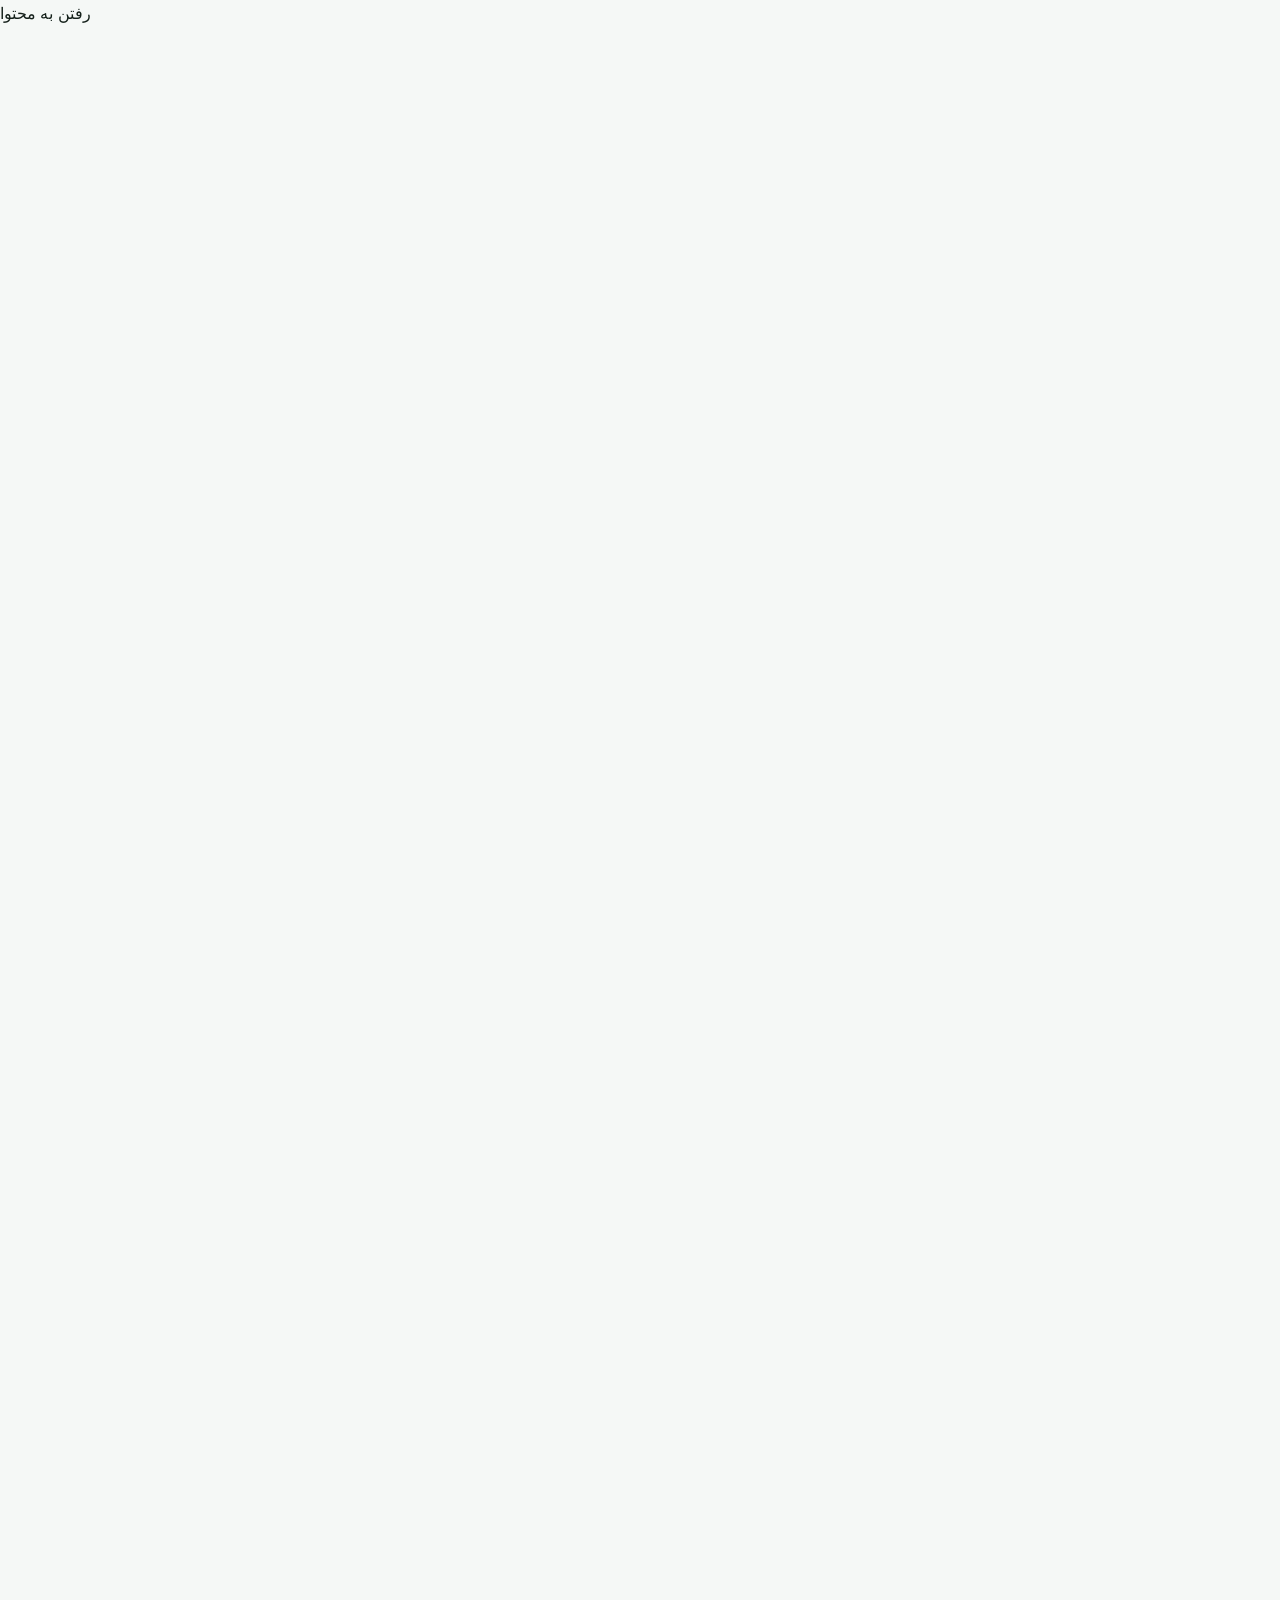
<file: index.html>
<!doctype html><html lang="fa" dir="rtl"><head><meta charset="utf-8"><meta name="viewport" content="width=device-width,initial-scale=1"><title>صفحه اصلی | نگار نت</title><meta name="description" content="نگار نت؛ راهکارهای شبکه، امنیت، سیستم‌های نظارتی، طراحی وب‌سایت و توسعه نرم‌افزار در افغانستان."><link rel="canonical" href="https://alihero001.github.io/NeGarNet/"><link rel="stylesheet" href="assets/style.css"></head><body><a class="skip" href="#content">رفتن به محتوا</a>
<header class="site-header"><div class="container header-inner">
<a class="brand" href="index.html" aria-label="صفحه اصلی نگار نت"><img src="assets/images/negarnet-logo.webp" alt="نگار نت"></a>
<button class="menu-toggle" type="button" aria-label="باز کردن منو" aria-controls="site-nav" aria-expanded="false">☰</button>
<nav class="nav" id="site-nav">
<a href="index.html">صفحه اصلی</a><a href="services.html">خدمات</a>
<div class="dropdown"><button class="dropbtn">پکیج‌های طراحی سایت ▾</button><div class="dropdown-menu">
<a href="pricing.html">همه پکیج‌ها</a><a href="pricing.html#personal">سایت شخصی</a><a href="pricing.html#store">سایت فروشگاهی</a><a href="pricing.html#content">سایت محتوایی</a><a href="pricing.html#company">سایت شرکتی</a></div></div>
<a href="projects.html">پروژه‌ها</a><a href="news.html">اخبار و مقالات</a><a href="about.html">درباره ما</a><a href="contact.html">تماس با ما</a>
</nav><div class="header-actions"><a class="btn btn-outline" href="login.html">ورود / ثبت‌نام</a><a class="btn btn-primary" href="consultation.html">مشاوره رایگان</a></div>
</div></header><main id="content">
<section class="home-hero">
  <div class="container home-hero-inner">
    <div class="home-eyebrow">راهکارهای جامع فناوری اطلاعات</div>
    <h1>از طراحی شبکه تا توسعه نرم‌افزار<br><span>همه خدمات IT در یک مجموعه</span></h1>
    <p>نگار نت، همراه کسب‌وکارها در طراحی و اجرای شبکه، سیستم‌های امنیتی و نظارتی، طراحی وب‌سایت و توسعه نرم‌افزار. از مشاوره تا اجرا و پشتیبانی در کنار شما هستیم.</p>
    <div class="hero-buttons"><a class="btn btn-primary" href="consultation.html">مشاوره رایگان</a><a class="btn btn-outline" href="projects.html">دیدن پروژه‌ها</a></div>
  </div>
</section>
<div class="container home-note">از مشاوره تا اجرا و پشتیبانی، در کنار شما هستیم.</div>

<section class="section home-intro">
  <div class="container">
    <div class="home-section-heading"><span>انتخابی برای کسب‌وکار شما</span><h2>چرا نگار نت را انتخاب کنید؟</h2></div>
    <div class="home-benefits-grid">
      <article class="home-benefit"><h3>راهکارهای جامع فناوری اطلاعات</h3><p>از طراحی شبکه و امنیت تا وب‌سایت و نرم‌افزار؛ همه نیازهای IT کسب‌وکار شما در یک مجموعه.</p></article>
      <article class="home-benefit is-featured"><h3>تخصص، تجربه و کیفیت اجرا</h3><p>راهکارهای متناسب با نیاز واقعی شما، با اجرای دقیق و پشتیبانی پس از تحویل.</p></article>
      <article class="home-benefit"><h3>پشتیبانی سریع و مشاوره تخصصی</h3><p>از بررسی نیاز و انتخاب تجهیزات تا نگهداری و توسعه، همراه مطمئن شما هستیم.</p></article>
    </div>
  </div>
</section>

<section class="section home-about">
  <div class="container home-about-grid">
    <div class="home-about-copy"><div class="home-eyebrow">درباره نگار نت</div><h2>همراه قابل اعتماد در مسیر فناوری</h2><p>نگار نت برای بهبود زیرساخت فناوری کسب‌وکار شما راهکارهایی تخصصی در حوزه شبکه، سیستم‌های نظارتی، طراحی وب‌سایت و نرم‌افزار ارائه می‌دهد. راهکارها بر اساس نیاز، بودجه و برنامهٔ رشد شما انتخاب می‌شوند.</p><p>از مشاورهٔ اولیه تا اجرا و پشتیبانی، هدف ما ساختن زیرساختی پایدار، امن و قابل توسعه است.</p><a class="btn btn-primary" href="about.html">بیشتر دربارهٔ ما</a></div>
    <div class="home-about-details"><a class="btn btn-outline" href="consultation.html">درخواست مشاوره رایگان</a><details open><summary>خدمات شبکه و زیرساخت</summary><p>طراحی، اجرا و پشتیبانی شبکه‌های سازمانی، اتاق سرور و تجهیزات ارتباطی.</p></details><details><summary>توسعه نرم‌افزار و وب</summary><p>طراحی وب‌سایت‌های واکنش‌گرا و توسعهٔ نرم‌افزار متناسب با فرآیند کسب‌وکار.</p></details><details><summary>سیستم‌های نظارتی و پشتیبانی</summary><p>نصب و نگهداری دوربین‌ها و همراهی فنی پس از تحویل پروژه.</p></details></div>
  </div>
</section>

<section class="section home-packages">
  <div class="container">
    <div class="home-section-heading"><span>پکیج‌ها</span><h2>خدمات طراحی سایت</h2><p>نوع سایت و امکانات نهایی را متناسب با نیاز شما مشخص می‌کنیم.</p></div>
    <div class="home-package-grid">
      <article class="home-package"><span class="package-label">سایت شرکتی</span><h3>حضور حرفه‌ای کسب‌وکار</h3><p>برای معرفی شرکت، خدمات و نمونه‌کارها.</p><ul><li>صفحهٔ اصلی و معرفی خدمات</li><li>صفحات پروژه‌ها و دربارهٔ ما</li><li>فرم تماس و مشاوره</li></ul><a class="btn btn-outline" href="consultation.html">درخواست مشاوره</a></article>
      <article class="home-package is-featured"><span class="package-label">سایت فروشگاهی</span><h3>فروش آنلاین محصولات</h3><p>برای معرفی محصولات و دریافت سفارش.</p><ul><li>کاتالوگ محصولات</li><li>سبد خرید و ثبت سفارش</li><li>طراحی مناسب موبایل</li></ul><a class="btn btn-outline" href="consultation.html">درخواست مشاوره</a></article>
      <article class="home-package"><span class="package-label">سایت شخصی</span><h3>معرفی فردی و رزومه</h3><p>برای متخصصان، فریلنسرها و سازندگان.</p><ul><li>صفحات معرفی و رزومه</li><li>فرم تماس</li><li>اتصال به شبکه‌های اجتماعی</li></ul><a class="btn btn-outline" href="consultation.html">درخواست مشاوره</a></article>
    </div>
  </div>
</section>

<section class="section home-services">
  <div class="container">
    <div class="home-section-heading home-section-heading-inline"><div><span>راهکارهای فناوری اطلاعات</span><h2>خدمات تخصصی ما</h2></div><a href="services.html">مشاهدهٔ همهٔ خدمات ←</a></div>
    <div class="home-service-grid">
      <article class="card service-card"><img src="assets/images/network.webp" alt="تجهیزات شبکه"><div class="service-body"><h3>خدمات شبکه</h3><p>طراحی و اجرای شبکه و پشتیبانی زیرساخت‌های سازمانی.</p><a class="btn btn-outline" href="service-request.html">ثبت درخواست</a></div></article>
      <article class="card service-card"><img src="assets/images/website.webp" alt="طراحی وب‌سایت"><div class="service-body"><h3>طراحی وب‌سایت</h3><p>طراحی سایت شرکتی، فروشگاهی، شخصی و محتوایی.</p><a class="btn btn-outline" href="pricing.html">مشاهدهٔ خدمات</a></div></article>
      <article class="card service-card"><img src="assets/images/software.webp" alt="توسعه نرم‌افزار"><div class="service-body"><h3>توسعه نرم‌افزار</h3><p>ساخت نرم‌افزارهای اختصاصی برای فرآیندهای کسب‌وکار.</p><a class="btn btn-outline" href="consultation.html">درخواست مشاوره</a></div></article>
      <article class="card service-card"><img src="assets/images/cctv.webp" alt="سیستم‌های نظارتی"><div class="service-body"><h3>سیستم‌های نظارتی</h3><p>نصب دوربین، مانیتورینگ و نگهداری تجهیزات نظارتی.</p><a class="btn btn-outline" href="service-request.html">ثبت درخواست</a></div></article>
    </div>
  </div>
</section>

<section class="home-cta">
  <div class="container home-cta-content"><div class="home-eyebrow">با نگار نت شروع کنید</div><h2>برای توسعهٔ زیرساخت فناوری کسب‌وکارتان آماده‌اید؟</h2><p>نیازتان را با ما در میان بگذارید تا راهکار مناسب را پیدا کنیم.</p><div class="hero-buttons"><a class="btn btn-primary" href="consultation.html">درخواست مشاورهٔ رایگان</a><a class="btn btn-outline" href="contact.html">تماس با ما</a></div></div>
</section>

<section class="section home-principles">
  <div class="container home-principles-grid">
    <article><span>🔒</span><h3>امنیت و پایداری</h3><p>زیرساخت قابل اتکا و امن</p></article><article><span>⚡</span><h3>اجرای سریع</h3><p>تحویل طبق برنامهٔ مشخص</p></article><article><span>🛠️</span><h3>پشتیبانی تخصصی</h3><p>همراهی پس از اجرای پروژه</p></article><article><span>💡</span><h3>راهکارهای اختصاصی</h3><p>متناسب با نیاز و بودجهٔ شما</p></article>
  </div>
</section>

<section class="section home-news">
  <div class="container">
    <div class="home-section-heading home-section-heading-inline"><div><span>مطالب آموزشی و تخصصی</span><h2>اخبار و مقالات</h2></div><a href="news.html">مشاهدهٔ همهٔ مقالات ←</a></div>
    <div class="grid-3">
      <article class="card article"><img src="assets/images/dd790b43-b905-4090-87e1-7f119c21fe40.webp" alt="راهنمای هزینهٔ طراحی سایت"><h3><a href="news.html#article-1">چگونه هزینه طراحی سایت را با بودجه کسب‌وکار خود تطبیق دهیم؟</a></h3><p>راهنمای تصمیم‌گیری برای انتخاب ساختار و امکانات سایت.</p></article>
      <article class="card article"><img src="assets/images/c3de061a-3a74-49e0-8d24-28aeaccb671c.webp" alt="چک‌لیست قرارداد طراحی سایت"><h3><a href="news.html#article-2">چک‌لیست قرارداد طراحی سایت؛ قبل از امضا</a></h3><p>مواردی که بهتر است پیش از شروع پروژه مشخص شوند.</p></article>
      <article class="card article"><img src="assets/images/چگونه-یک-شرکت-طراحی-سایت-مناسب-انتخاب-کنیم-1.webp" alt="راهنمای انتخاب شرکت طراحی سایت"><h3><a href="news.html#article-3">چگونه یک شرکت طراحی سایت مناسب انتخاب کنیم؟</a></h3><p>معیارهای مهم برای بررسی خدمات و توانایی فنی.</p></article>
    </div>
  </div>
</section>

<section class="section home-why">
  <div class="container home-why-grid">
    <div class="home-why-copy"><div class="home-eyebrow">همراه مطمئن شما</div><h2>چرا نگار نت را انتخاب کنید؟</h2><p>نیاز هر مجموعه متفاوت است. ما پیش از اجرا شرایط و هدف شما را بررسی می‌کنیم و راهکاری متناسب با مسیر رشدتان پیشنهاد می‌دهیم.</p><ul><li>اجرای پروژه‌های شبکه و امنیت</li><li>سیستم‌های نظارتی و پشتیبانی تخصصی</li><li>توسعهٔ نرم‌افزار و طراحی وب‌سایت</li><li>مشاوره و همراهی در مسیر توسعه</li></ul><a class="btn btn-primary" href="consultation.html">با ما مشورت کنید</a></div>
    <img src="assets/images/full.webp" alt="کارشناس در حال نگهداری تجهیزات شبکه">
  </div>
</section>
</main><footer class="site-footer"><div class="wide footer-grid">
<div><h3>نگار نت</h3><p>ارائه راهکارهای تخصصی شبکه، امنیت و نظارت، طراحی سایت و توسعه نرم‌افزار.</p><div class="socials"><a href="https://instagram.com/ali_hero83" target="_blank" rel="noopener noreferrer">اینستاگرام</a><a href="https://t.me/ali_hero83" target="_blank" rel="noopener noreferrer">تلگرام</a><a href="https://facebook.com/ali_hero83" target="_blank" rel="noopener noreferrer">فیسبوک</a><a href="https://wa.me/93766867136" target="_blank" rel="noopener noreferrer">واتساپ</a></div></div>
<div><h3>شرکت</h3><div class="footer-links"><a href="about.html">درباره ما</a><a href="services.html">خدمات ما</a><a href="projects.html">پروژه‌ها</a><a href="news.html">اخبار و مقالات</a></div></div>
<div><h3>لینک‌های مفید</h3><div class="footer-links"><a href="pricing.html">پکیج‌های طراحی سایت</a><a href="consultation.html">مشاوره رایگان</a><a href="service-request.html">درخواست خدمات</a><a href="contact.html">تماس با ما</a></div></div>
<div><h3>تماس با ما</h3><p>تلفن: <a href="tel:+93766867136">+93 766 867 136</a></p><p>ایمیل: <a href="mailto:mr.ali.ibrahimi.2004@gmail.com">mr.ali.ibrahimi.2004@gmail.com</a></p><p>شبکه‌های اجتماعی: ali_hero83</p></div>
</div><div class="wide copyright">© <span data-year></span> نگار نت — تمامی حقوق محفوظ است.</div></footer><script src="assets/app.js"></script></body></html>
</file>
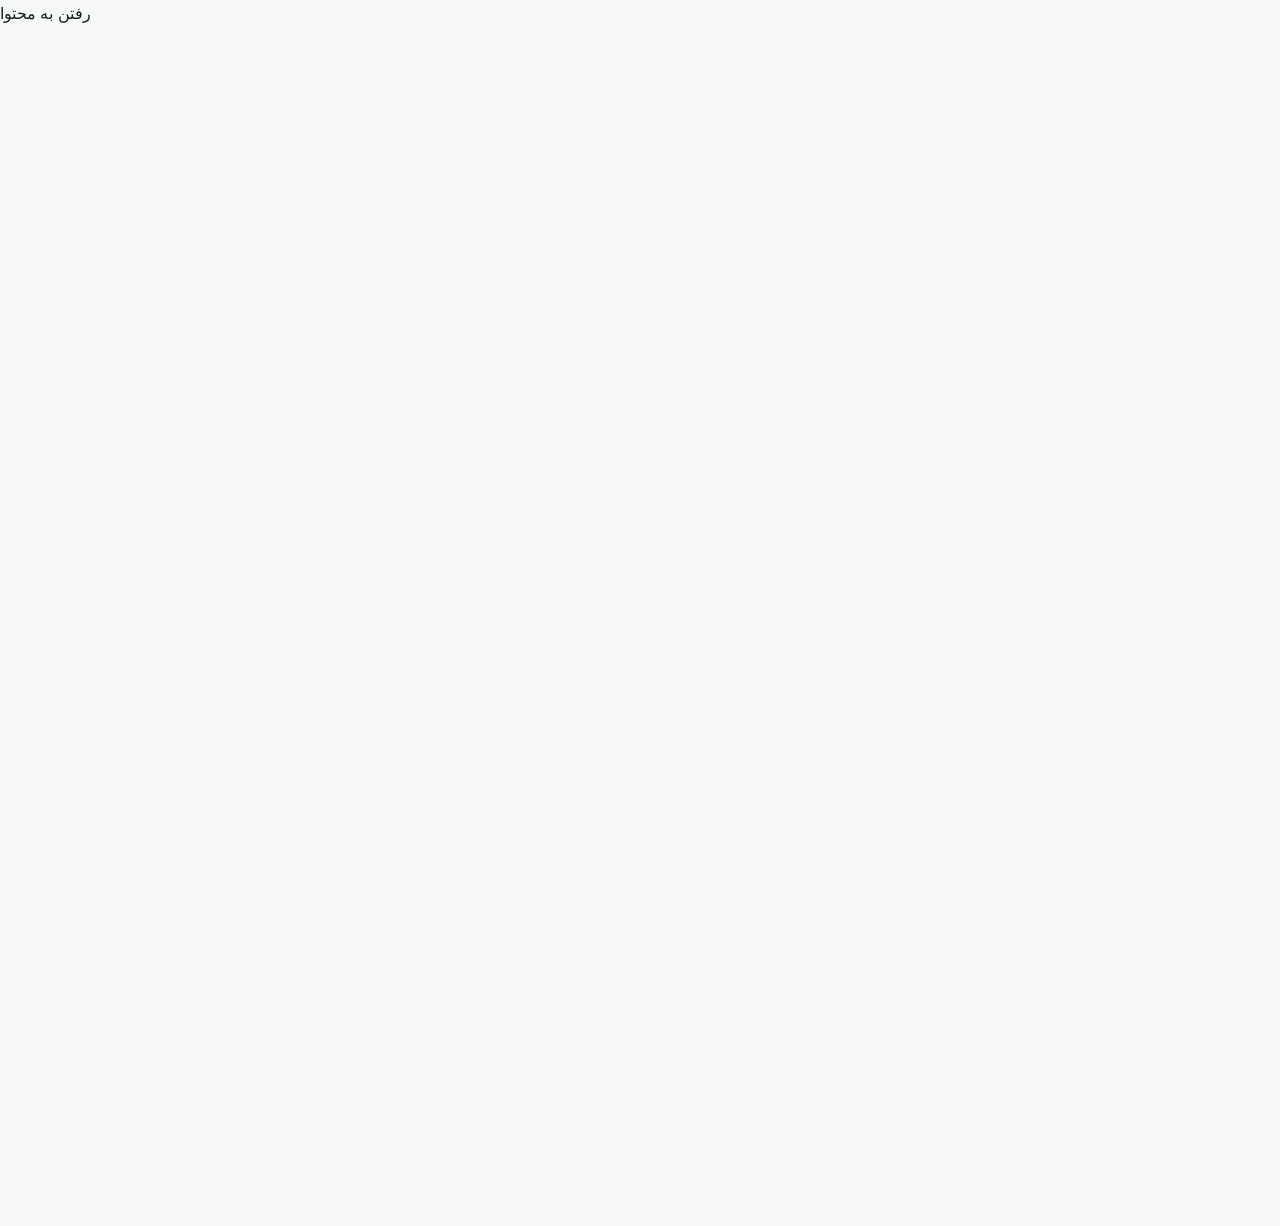
<file: about.html>
<!doctype html><html lang="fa" dir="rtl"><head><meta charset="utf-8"><meta name="viewport" content="width=device-width,initial-scale=1"><title>درباره ما | نگار نت</title><meta name="description" content="با نگار نت آشنا شوید؛ خدمات فناوری اطلاعات، شبکه، امنیت، طراحی سایت و پشتیبانی تخصصی."><link rel="canonical" href="https://alihero001.github.io/NeGarNet/about.html"><link rel="stylesheet" href="assets/style.css"></head><body><a class="skip" href="#content">رفتن به محتوا</a>
<header class="site-header"><div class="container header-inner">
<a class="brand" href="index.html" aria-label="صفحه اصلی نگار نت"><img src="assets/images/negarnet-logo.webp" alt="نگار نت"></a>
<button class="menu-toggle" type="button" aria-label="باز کردن منو" aria-controls="site-nav" aria-expanded="false">☰</button>
<nav class="nav" id="site-nav">
<a href="index.html">صفحه اصلی</a><a href="services.html">خدمات</a>
<div class="dropdown"><button class="dropbtn">پکیج‌های طراحی سایت ▾</button><div class="dropdown-menu">
<a href="pricing.html">همه پکیج‌ها</a><a href="pricing.html#personal">سایت شخصی</a><a href="pricing.html#store">سایت فروشگاهی</a><a href="pricing.html#content">سایت محتوایی</a><a href="pricing.html#company">سایت شرکتی</a></div></div>
<a href="projects.html">پروژه‌ها</a><a href="news.html">اخبار و مقالات</a><a href="about.html">درباره ما</a><a href="contact.html">تماس با ما</a>
</nav><div class="header-actions"><a class="btn btn-outline" href="login.html">ورود / ثبت‌نام</a><a class="btn btn-primary" href="consultation.html">مشاوره رایگان</a></div>
</div></header><main id="content">
<section class="page-hero"><div class="container"><h1>درباره نگار نت</h1><p>راهکارهای فناوری اطلاعات برای کسب‌وکارهای مدرن.</p></div></section>
<section class="section"><div class="container about-grid"><div class="about-image reveal"><img src="assets/images/full.webp" alt="نگار نت"></div><div class="reveal"><h2>یک مجموعه برای نیازهای فناوری اطلاعات</h2><p>نگار نت با تمرکز بر شبکه، امنیت و نظارت، طراحی سایت، توسعه نرم‌افزار و پشتیبانی تخصصی، تلاش می‌کند مسیر اجرای پروژه‌های فناوری اطلاعات را ساده و قابل اتکا کند.</p><div class="checklist"><div class="check">✓ <span><b>راهکار اختصاصی</b><br>متناسب با نیاز واقعی سازمان.</span></div><div class="check">✓ <span><b>کیفیت اجرا</b><br>توجه به جزئیات فنی و تجربه کاربری.</span></div><div class="check">✓ <span><b>همراهی پس از اجرا</b><br>پشتیبانی و توسعه در ادامه مسیر.</span></div></div></div></div></section>
</main><footer class="site-footer"><div class="wide footer-grid">
<div><h3>نگار نت</h3><p>ارائه راهکارهای تخصصی شبکه، امنیت و نظارت، طراحی سایت و توسعه نرم‌افزار.</p><div class="socials"><a href="https://instagram.com/ali_hero83" target="_blank" rel="noopener noreferrer">اینستاگرام</a><a href="https://t.me/ali_hero83" target="_blank" rel="noopener noreferrer">تلگرام</a><a href="https://facebook.com/ali_hero83" target="_blank" rel="noopener noreferrer">فیسبوک</a><a href="https://wa.me/93766867136" target="_blank" rel="noopener noreferrer">واتساپ</a></div></div>
<div><h3>شرکت</h3><div class="footer-links"><a href="about.html">درباره ما</a><a href="services.html">خدمات ما</a><a href="projects.html">پروژه‌ها</a><a href="news.html">اخبار و مقالات</a></div></div>
<div><h3>لینک‌های مفید</h3><div class="footer-links"><a href="pricing.html">پکیج‌های طراحی سایت</a><a href="consultation.html">مشاوره رایگان</a><a href="service-request.html">درخواست خدمات</a><a href="contact.html">تماس با ما</a></div></div>
<div><h3>تماس با ما</h3><p>تلفن: <a href="tel:+93766867136">+93 766 867 136</a></p><p>ایمیل: <a href="mailto:mr.ali.ibrahimi.2004@gmail.com">mr.ali.ibrahimi.2004@gmail.com</a></p><p>شبکه‌های اجتماعی: ali_hero83</p></div>
</div><div class="wide copyright">© <span data-year></span> نگار نت — تمامی حقوق محفوظ است.</div></footer><script src="assets/app.js"></script></body></html>
</file>
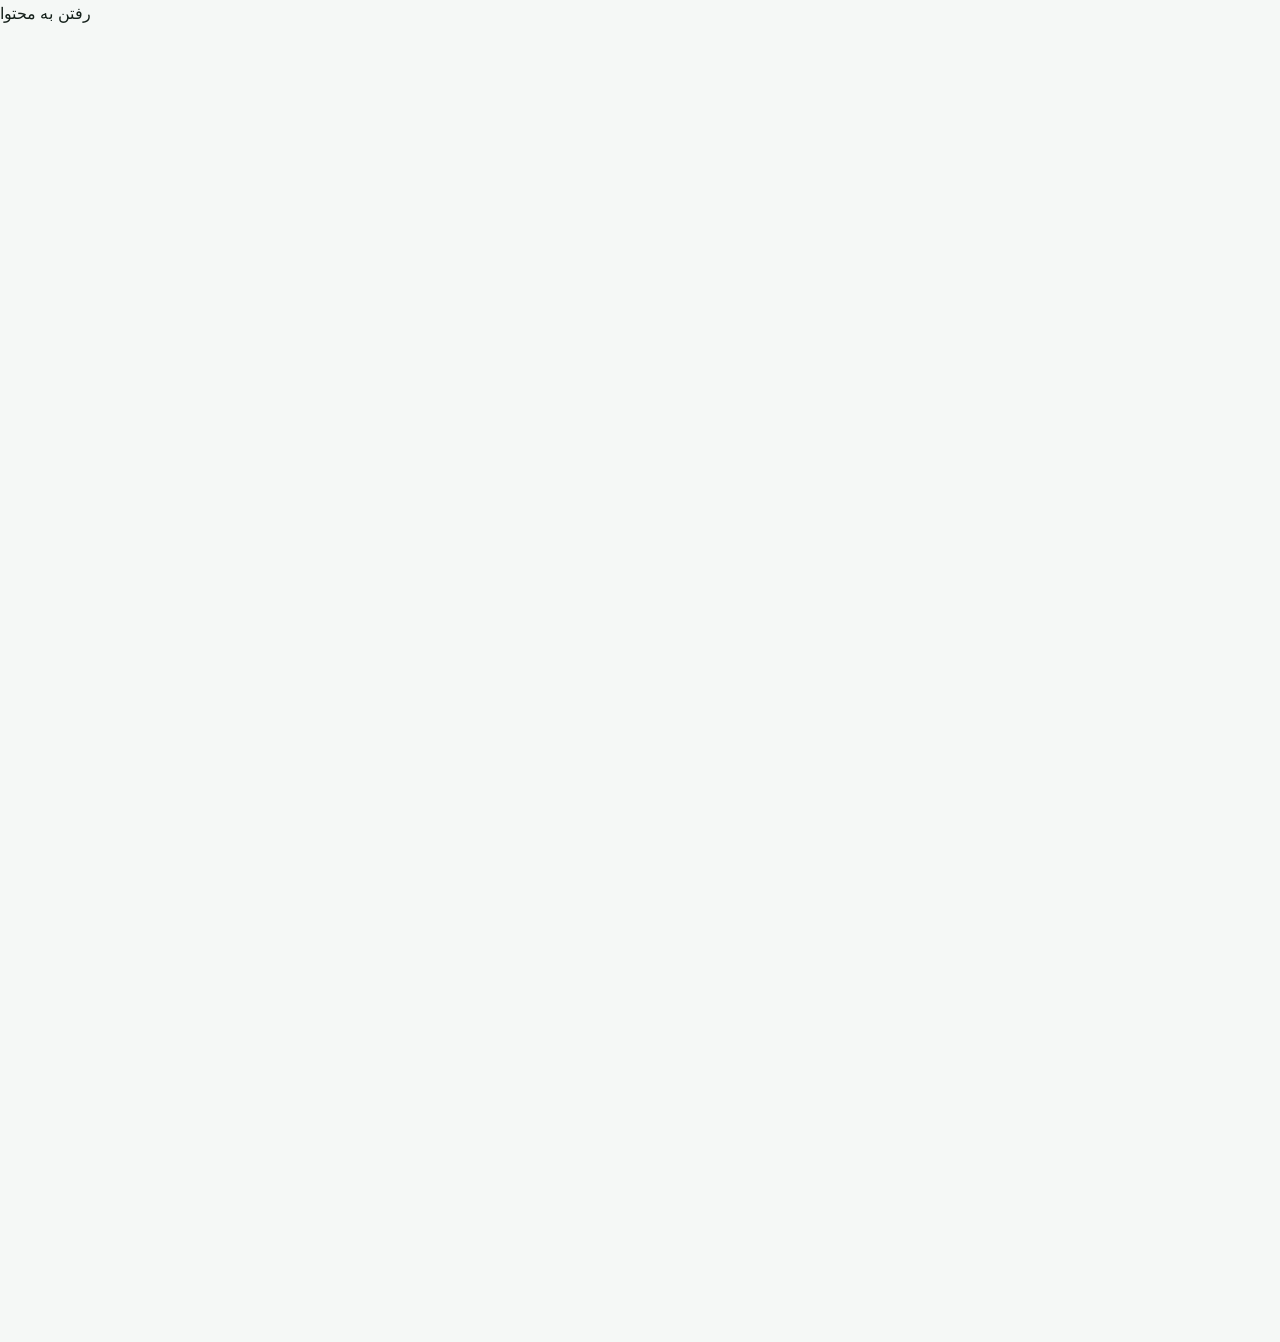
<file: consultation.html>
<!doctype html><html lang="fa" dir="rtl"><head><meta charset="utf-8"><meta name="viewport" content="width=device-width,initial-scale=1"><title>مشاوره رایگان | نگار نت</title><meta name="description" content="برای انتخاب خدمات شبکه، طراحی سایت یا نرم‌افزار از نگار نت مشاوره رایگان بخواهید."><link rel="canonical" href="https://alihero001.github.io/NeGarNet/consultation.html"><link rel="stylesheet" href="assets/style.css"></head><body><a class="skip" href="#content">رفتن به محتوا</a>
<header class="site-header"><div class="container header-inner">
<a class="brand" href="index.html" aria-label="صفحه اصلی نگار نت"><img src="assets/images/negarnet-logo.webp" alt="نگار نت"></a>
<button class="menu-toggle" type="button" aria-label="باز کردن منو" aria-controls="site-nav" aria-expanded="false">☰</button>
<nav class="nav" id="site-nav">
<a href="index.html">صفحه اصلی</a><a href="services.html">خدمات</a>
<div class="dropdown"><button class="dropbtn">پکیج‌های طراحی سایت ▾</button><div class="dropdown-menu">
<a href="pricing.html">همه پکیج‌ها</a><a href="pricing.html#personal">سایت شخصی</a><a href="pricing.html#store">سایت فروشگاهی</a><a href="pricing.html#content">سایت محتوایی</a><a href="pricing.html#company">سایت شرکتی</a></div></div>
<a href="projects.html">پروژه‌ها</a><a href="news.html">اخبار و مقالات</a><a href="about.html">درباره ما</a><a href="contact.html">تماس با ما</a>
</nav><div class="header-actions"><a class="btn btn-outline" href="login.html">ورود / ثبت‌نام</a><a class="btn btn-primary" href="consultation.html">مشاوره رایگان</a></div>
</div></header><main id="content">
<section class="page-hero"><div class="container"><h1>مشاوره رایگان</h1><p>نیاز خود را بنویسید تا برای انتخاب راهکار مناسب راهنمایی شوید.</p></div></section>
<section class="section"><div class="container"><form class="form" action="mailto:mr.ali.ibrahimi.2004@gmail.com" method="post" enctype="text/plain" data-mailto="mr.ali.ibrahimi.2004@gmail.com" data-whatsapp="93766867136" data-subject="درخواست مشاوره نگار نت"><p class="form-note">پس از ثبت، پیش‌نویس پیام در واتساپ باز می‌شود؛ ارسال نهایی را در واتساپ تأیید کنید. اگر واتساپ در دسترس نیست، <a href="mailto:mr.ali.ibrahimi.2004@gmail.com">با ایمیل تماس بگیرید</a>.</p><div class="form-grid"><label class="field">نام و نام خانوادگی<input required name="name" autocomplete="name"></label><label class="field">شماره تماس<input required type="tel" name="phone" autocomplete="tel"></label><label class="field">ایمیل<input type="email" name="email" autocomplete="email"></label><label class="field">نوع خدمت<select name="service"><option>خدمات شبکه</option><option>طراحی سایت</option><option>توسعه نرم‌افزار</option><option>سیستم‌های نظارتی</option><option>پشتیبانی</option></select></label><label class="field full">توضیحات<textarea required name="message"></textarea></label></div><button class="btn btn-primary">ارسال درخواست مشاوره</button></form></div></section>
</main><footer class="site-footer"><div class="wide footer-grid">
<div><h3>نگار نت</h3><p>ارائه راهکارهای تخصصی شبکه، امنیت و نظارت، طراحی سایت و توسعه نرم‌افزار.</p><div class="socials"><a href="https://instagram.com/ali_hero83" target="_blank" rel="noopener noreferrer">اینستاگرام</a><a href="https://t.me/ali_hero83" target="_blank" rel="noopener noreferrer">تلگرام</a><a href="https://facebook.com/ali_hero83" target="_blank" rel="noopener noreferrer">فیسبوک</a><a href="https://wa.me/93766867136" target="_blank" rel="noopener noreferrer">واتساپ</a></div></div>
<div><h3>شرکت</h3><div class="footer-links"><a href="about.html">درباره ما</a><a href="services.html">خدمات ما</a><a href="projects.html">پروژه‌ها</a><a href="news.html">اخبار و مقالات</a></div></div>
<div><h3>لینک‌های مفید</h3><div class="footer-links"><a href="pricing.html">پکیج‌های طراحی سایت</a><a href="consultation.html">مشاوره رایگان</a><a href="service-request.html">درخواست خدمات</a><a href="contact.html">تماس با ما</a></div></div>
<div><h3>تماس با ما</h3><p>تلفن: <a href="tel:+93766867136">+93 766 867 136</a></p><p>ایمیل: <a href="mailto:mr.ali.ibrahimi.2004@gmail.com">mr.ali.ibrahimi.2004@gmail.com</a></p><p>شبکه‌های اجتماعی: ali_hero83</p></div>
</div><div class="wide copyright">© <span data-year></span> نگار نت — تمامی حقوق محفوظ است.</div></footer><script src="assets/app.js"></script></body></html>
</file>
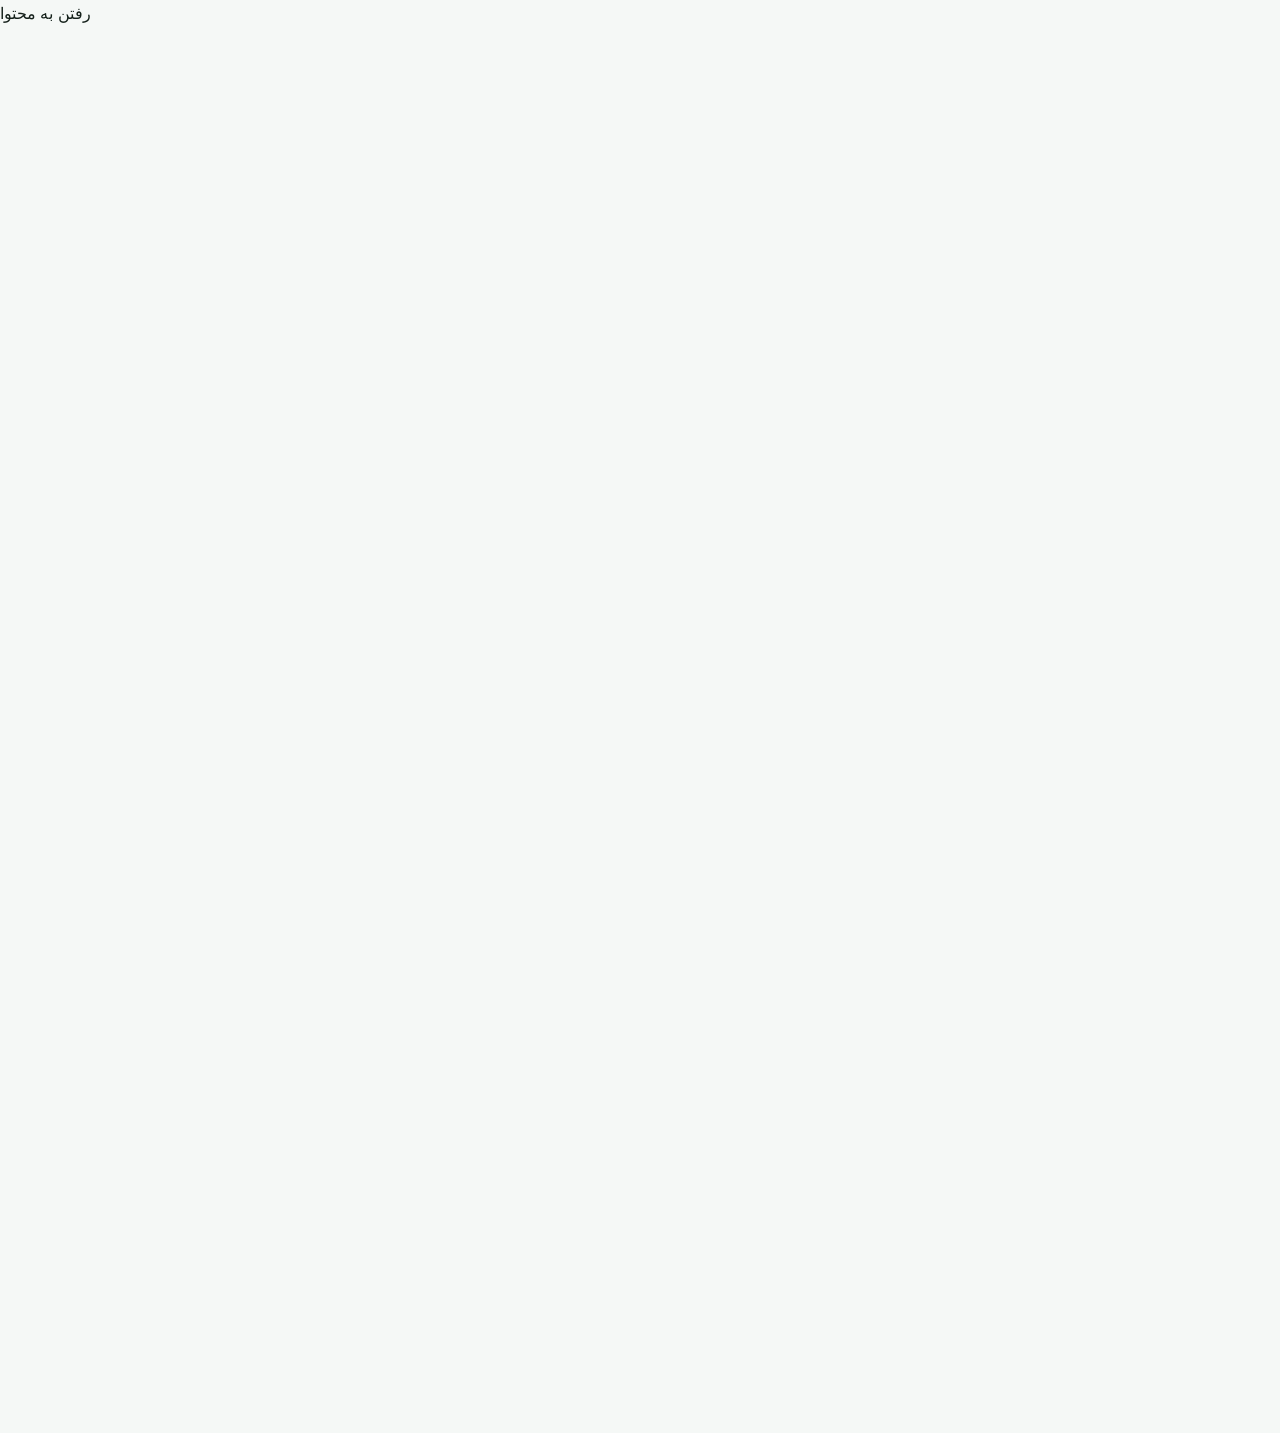
<file: contact.html>
<!doctype html><html lang="fa" dir="rtl"><head><meta charset="utf-8"><meta name="viewport" content="width=device-width,initial-scale=1"><title>تماس با ما | نگار نت</title><meta name="description" content="راه‌های تماس با نگار نت و فرم پیام برای پرسش‌ها و درخواست‌های خدمات فناوری اطلاعات."><link rel="canonical" href="https://alihero001.github.io/NeGarNet/contact.html"><link rel="stylesheet" href="assets/style.css"></head><body><a class="skip" href="#content">رفتن به محتوا</a>
<header class="site-header"><div class="container header-inner">
<a class="brand" href="index.html" aria-label="صفحه اصلی نگار نت"><img src="assets/images/negarnet-logo.webp" alt="نگار نت"></a>
<button class="menu-toggle" type="button" aria-label="باز کردن منو" aria-controls="site-nav" aria-expanded="false">☰</button>
<nav class="nav" id="site-nav">
<a href="index.html">صفحه اصلی</a><a href="services.html">خدمات</a>
<div class="dropdown"><button class="dropbtn">پکیج‌های طراحی سایت ▾</button><div class="dropdown-menu">
<a href="pricing.html">همه پکیج‌ها</a><a href="pricing.html#personal">سایت شخصی</a><a href="pricing.html#store">سایت فروشگاهی</a><a href="pricing.html#content">سایت محتوایی</a><a href="pricing.html#company">سایت شرکتی</a></div></div>
<a href="projects.html">پروژه‌ها</a><a href="news.html">اخبار و مقالات</a><a href="about.html">درباره ما</a><a href="contact.html">تماس با ما</a>
</nav><div class="header-actions"><a class="btn btn-outline" href="login.html">ورود / ثبت‌نام</a><a class="btn btn-primary" href="consultation.html">مشاوره رایگان</a></div>
</div></header><main id="content">
<section class="page-hero"><div class="container"><h1>تماس با ما</h1><p>برای دریافت مشاوره، ثبت درخواست خدمات یا پرسش‌های خود با ما در ارتباط باشید.</p></div></section>
<section class="section"><div class="container contact-grid"><div class="card reveal"><h2>اطلاعات تماس</h2><div class="contact-item"><small>تماس تلفنی</small><a href="tel:+93766867136">+93 766 867 136</a></div><div class="contact-item"><small>ایمیل</small><a href="mailto:mr.ali.ibrahimi.2004@gmail.com">mr.ali.ibrahimi.2004@gmail.com</a></div><div class="contact-item"><small>اینستاگرام / شبکه‌های اجتماعی</small>ali_hero83</div><div class="contact-item"><small>ساعات پاسخگویی</small>شنبه تا پنج‌شنبه — ۸:۰۰ تا ۱۸:۰۰</div></div>
<form class="form reveal" action="mailto:mr.ali.ibrahimi.2004@gmail.com" method="post" enctype="text/plain" data-mailto="mr.ali.ibrahimi.2004@gmail.com" data-whatsapp="93766867136" data-subject="پیام از وب‌سایت نگار نت"><h2>فرم تماس با ما</h2><p class="form-note">پس از ثبت، پیش‌نویس پیام در واتساپ باز می‌شود؛ ارسال نهایی را در واتساپ تأیید کنید. اگر واتساپ در دسترس نیست، <a href="mailto:mr.ali.ibrahimi.2004@gmail.com">با ایمیل تماس بگیرید</a>.</p><div class="form-grid"><label class="field">نام<input required name="name" autocomplete="name"></label><label class="field">شماره تماس<input required type="tel" name="phone" autocomplete="tel"></label><label class="field full">ایمیل<input type="email" name="email" autocomplete="email"></label><label class="field full">پیام<textarea required name="message"></textarea></label></div><button class="btn btn-primary" type="submit">ارسال پیام</button></form></div></section>
</main><footer class="site-footer"><div class="wide footer-grid">
<div><h3>نگار نت</h3><p>ارائه راهکارهای تخصصی شبکه، امنیت و نظارت، طراحی سایت و توسعه نرم‌افزار.</p><div class="socials"><a href="https://instagram.com/ali_hero83" target="_blank" rel="noopener noreferrer">اینستاگرام</a><a href="https://t.me/ali_hero83" target="_blank" rel="noopener noreferrer">تلگرام</a><a href="https://facebook.com/ali_hero83" target="_blank" rel="noopener noreferrer">فیسبوک</a><a href="https://wa.me/93766867136" target="_blank" rel="noopener noreferrer">واتساپ</a></div></div>
<div><h3>شرکت</h3><div class="footer-links"><a href="about.html">درباره ما</a><a href="services.html">خدمات ما</a><a href="projects.html">پروژه‌ها</a><a href="news.html">اخبار و مقالات</a></div></div>
<div><h3>لینک‌های مفید</h3><div class="footer-links"><a href="pricing.html">پکیج‌های طراحی سایت</a><a href="consultation.html">مشاوره رایگان</a><a href="service-request.html">درخواست خدمات</a><a href="contact.html">تماس با ما</a></div></div>
<div><h3>تماس با ما</h3><p>تلفن: <a href="tel:+93766867136">+93 766 867 136</a></p><p>ایمیل: <a href="mailto:mr.ali.ibrahimi.2004@gmail.com">mr.ali.ibrahimi.2004@gmail.com</a></p><p>شبکه‌های اجتماعی: ali_hero83</p></div>
</div><div class="wide copyright">© <span data-year></span> نگار نت — تمامی حقوق محفوظ است.</div></footer><script src="assets/app.js"></script></body></html>
</file>
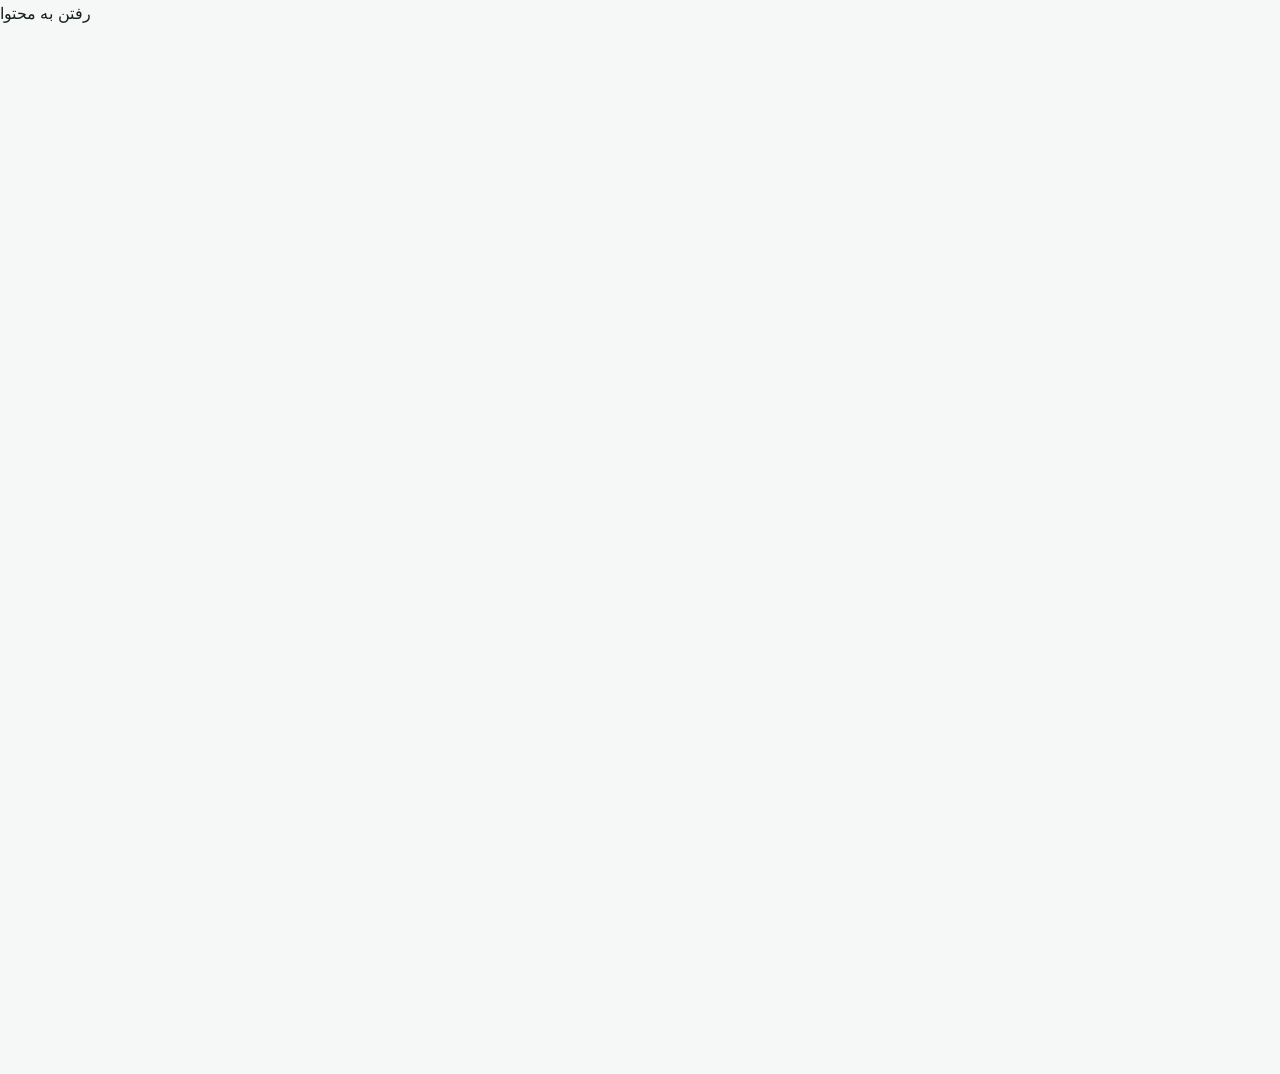
<file: login.html>
<!doctype html><html lang="fa" dir="rtl"><head><meta charset="utf-8"><meta name="viewport" content="width=device-width,initial-scale=1"><title>ورود / ثبت نام | نگار نت</title><meta name="description" content="اطلاعیهٔ وضعیت پنل مشتریان نگار نت؛ ورود آنلاین هنوز فعال نشده است."><link rel="canonical" href="https://alihero001.github.io/NeGarNet/login.html"><link rel="stylesheet" href="assets/style.css"></head><body><a class="skip" href="#content">رفتن به محتوا</a>
<header class="site-header"><div class="container header-inner">
<a class="brand" href="index.html" aria-label="صفحه اصلی نگار نت"><img src="assets/images/negarnet-logo.webp" alt="نگار نت"></a>
<button class="menu-toggle" type="button" aria-label="باز کردن منو" aria-controls="site-nav" aria-expanded="false">☰</button>
<nav class="nav" id="site-nav">
<a href="index.html">صفحه اصلی</a><a href="services.html">خدمات</a>
<div class="dropdown"><button class="dropbtn">پکیج‌های طراحی سایت ▾</button><div class="dropdown-menu">
<a href="pricing.html">همه پکیج‌ها</a><a href="pricing.html#personal">سایت شخصی</a><a href="pricing.html#store">سایت فروشگاهی</a><a href="pricing.html#content">سایت محتوایی</a><a href="pricing.html#company">سایت شرکتی</a></div></div>
<a href="projects.html">پروژه‌ها</a><a href="news.html">اخبار و مقالات</a><a href="about.html">درباره ما</a><a href="contact.html">تماس با ما</a>
</nav><div class="header-actions"><a class="btn btn-outline" href="login.html">ورود / ثبت‌نام</a><a class="btn btn-primary" href="consultation.html">مشاوره رایگان</a></div>
</div></header><main id="content">
<section class="page-hero"><div class="container"><h1>ورود به پنل مشتریان</h1><p>ورود آنلاین هنوز در دسترس نیست.</p></div></section>
<section class="section"><div class="container" style="max-width:640px"><div class="form" role="status"><h2>پنل مشتریان هنوز فعال نیست</h2><p>این صفحه فعلاً امکان ورود یا ثبت‌نام ندارد. برای حفظ امنیت، رمز عبور خود را در این صفحه وارد نکنید.</p><a class="btn btn-primary" href="contact.html">تماس با نگار نت</a></div></div></section>
</main><footer class="site-footer"><div class="wide footer-grid">
<div><h3>نگار نت</h3><p>ارائه راهکارهای تخصصی شبکه، امنیت و نظارت، طراحی سایت و توسعه نرم‌افزار.</p><div class="socials"><a href="https://instagram.com/ali_hero83" target="_blank" rel="noopener noreferrer">اینستاگرام</a><a href="https://t.me/ali_hero83" target="_blank" rel="noopener noreferrer">تلگرام</a><a href="https://facebook.com/ali_hero83" target="_blank" rel="noopener noreferrer">فیسبوک</a><a href="https://wa.me/93766867136" target="_blank" rel="noopener noreferrer">واتساپ</a></div></div>
<div><h3>شرکت</h3><div class="footer-links"><a href="about.html">درباره ما</a><a href="services.html">خدمات ما</a><a href="projects.html">پروژه‌ها</a><a href="news.html">اخبار و مقالات</a></div></div>
<div><h3>لینک‌های مفید</h3><div class="footer-links"><a href="pricing.html">پکیج‌های طراحی سایت</a><a href="consultation.html">مشاوره رایگان</a><a href="service-request.html">درخواست خدمات</a><a href="contact.html">تماس با ما</a></div></div>
<div><h3>تماس با ما</h3><p>تلفن: <a href="tel:+93766867136">+93 766 867 136</a></p><p>ایمیل: <a href="mailto:mr.ali.ibrahimi.2004@gmail.com">mr.ali.ibrahimi.2004@gmail.com</a></p><p>شبکه‌های اجتماعی: ali_hero83</p></div>
</div><div class="wide copyright">© <span data-year></span> نگار نت — تمامی حقوق محفوظ است.</div></footer><script src="assets/app.js"></script></body></html>
</file>
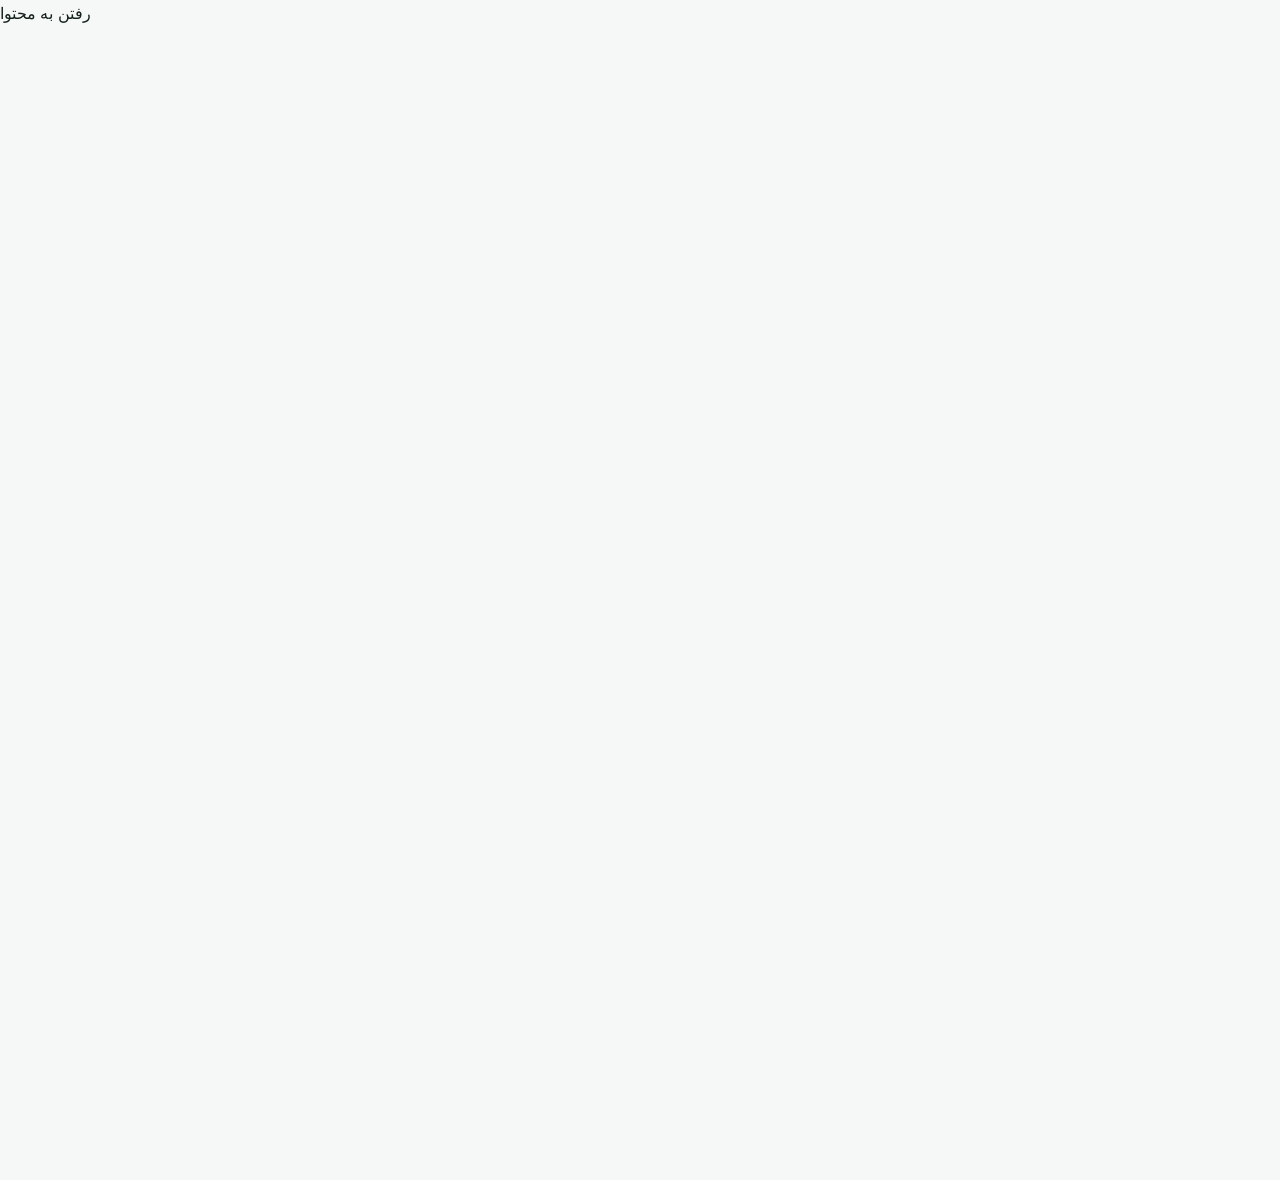
<file: news.html>
<!doctype html><html lang="fa" dir="rtl"><head><meta charset="utf-8"><meta name="viewport" content="width=device-width,initial-scale=1"><title>اخبار و مقالات | نگار نت</title><meta name="description" content="مطالب و راهنماهای نگار نت درباره طراحی سایت و فناوری اطلاعات کسب‌وکارها."><link rel="canonical" href="https://alihero001.github.io/NeGarNet/news.html"><link rel="stylesheet" href="assets/style.css"></head><body><a class="skip" href="#content">رفتن به محتوا</a>
<header class="site-header"><div class="container header-inner">
<a class="brand" href="index.html" aria-label="صفحه اصلی نگار نت"><img src="assets/images/negarnet-logo.webp" alt="نگار نت"></a>
<button class="menu-toggle" type="button" aria-label="باز کردن منو" aria-controls="site-nav" aria-expanded="false">☰</button>
<nav class="nav" id="site-nav">
<a href="index.html">صفحه اصلی</a><a href="services.html">خدمات</a>
<div class="dropdown"><button class="dropbtn">پکیج‌های طراحی سایت ▾</button><div class="dropdown-menu">
<a href="pricing.html">همه پکیج‌ها</a><a href="pricing.html#personal">سایت شخصی</a><a href="pricing.html#store">سایت فروشگاهی</a><a href="pricing.html#content">سایت محتوایی</a><a href="pricing.html#company">سایت شرکتی</a></div></div>
<a href="projects.html">پروژه‌ها</a><a href="news.html">اخبار و مقالات</a><a href="about.html">درباره ما</a><a href="contact.html">تماس با ما</a>
</nav><div class="header-actions"><a class="btn btn-outline" href="login.html">ورود / ثبت‌نام</a><a class="btn btn-primary" href="consultation.html">مشاوره رایگان</a></div>
</div></header><main id="content">
<section class="page-hero"><div class="container"><h1>آخرین اخبار و مقالات فناوری اطلاعات</h1><p>مطالب آموزشی و راهنمای تصمیم‌گیری برای کسب‌وکارها.</p></div></section>
<section class="section"><div class="container grid-3">
<div class="card article reveal" id="article-1"><img src="assets/images/dd790b43-b905-4090-87e1-7f119c21fe40.webp" alt=""><h3>چگونه هزینه طراحی سایت را با بودجه کسب‌وکار خود تطبیق دهیم؟</h3><p>بررسی عوامل مؤثر بر هزینه طراحی سایت.</p></div>
<div class="card article reveal" id="article-2"><img src="assets/images/c3de061a-3a74-49e0-8d24-28aeaccb671c.webp" alt=""><h3>چک‌لیست قرارداد طراحی سایت؛ قبل از امضا</h3><p>نکات مهم برای شفاف‌سازی پروژه.</p></div>
<div class="card article reveal" id="article-3"><img src="assets/images/چگونه-یک-شرکت-طراحی-سایت-مناسب-انتخاب-کنیم-1.webp" alt=""><h3>چگونه یک شرکت طراحی سایت مناسب انتخاب کنیم؟</h3><p>معیارهای انتخاب مجری مناسب.</p></div>
</div></section>
</main><footer class="site-footer"><div class="wide footer-grid">
<div><h3>نگار نت</h3><p>ارائه راهکارهای تخصصی شبکه، امنیت و نظارت، طراحی سایت و توسعه نرم‌افزار.</p><div class="socials"><a href="https://instagram.com/ali_hero83" target="_blank" rel="noopener noreferrer">اینستاگرام</a><a href="https://t.me/ali_hero83" target="_blank" rel="noopener noreferrer">تلگرام</a><a href="https://facebook.com/ali_hero83" target="_blank" rel="noopener noreferrer">فیسبوک</a><a href="https://wa.me/93766867136" target="_blank" rel="noopener noreferrer">واتساپ</a></div></div>
<div><h3>شرکت</h3><div class="footer-links"><a href="about.html">درباره ما</a><a href="services.html">خدمات ما</a><a href="projects.html">پروژه‌ها</a><a href="news.html">اخبار و مقالات</a></div></div>
<div><h3>لینک‌های مفید</h3><div class="footer-links"><a href="pricing.html">پکیج‌های طراحی سایت</a><a href="consultation.html">مشاوره رایگان</a><a href="service-request.html">درخواست خدمات</a><a href="contact.html">تماس با ما</a></div></div>
<div><h3>تماس با ما</h3><p>تلفن: <a href="tel:+93766867136">+93 766 867 136</a></p><p>ایمیل: <a href="mailto:mr.ali.ibrahimi.2004@gmail.com">mr.ali.ibrahimi.2004@gmail.com</a></p><p>شبکه‌های اجتماعی: ali_hero83</p></div>
</div><div class="wide copyright">© <span data-year></span> نگار نت — تمامی حقوق محفوظ است.</div></footer><script src="assets/app.js"></script></body></html>
</file>
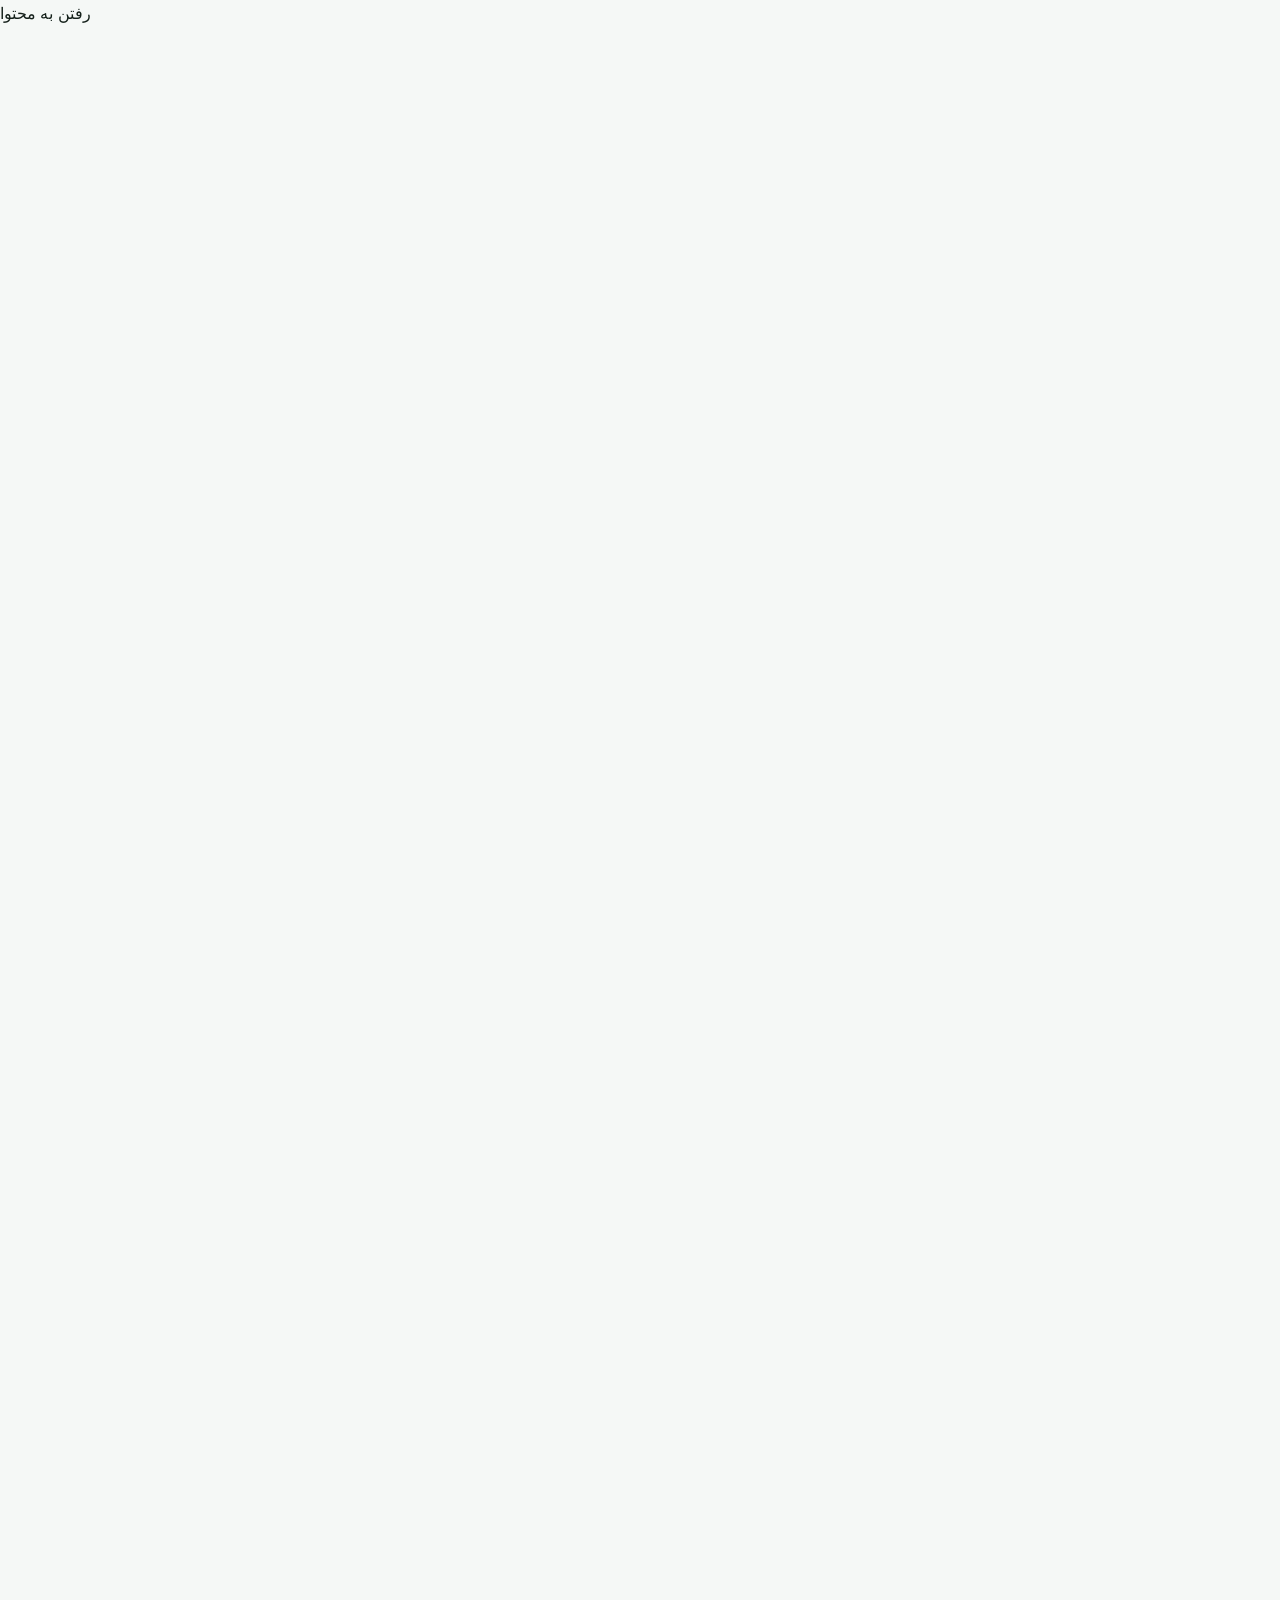
<file: pricing.html>
<!doctype html><html lang="fa" dir="rtl"><head><meta charset="utf-8"><meta name="viewport" content="width=device-width,initial-scale=1"><title>پکیج‌های طراحی سایت | نگار نت</title><meta name="description" content="بسته‌های طراحی سایت شخصی، شرکتی، فروشگاهی و محتوایی نگار نت را ببینید."><link rel="canonical" href="https://alihero001.github.io/NeGarNet/pricing.html"><link rel="stylesheet" href="assets/style.css"></head><body><a class="skip" href="#content">رفتن به محتوا</a>
<header class="site-header"><div class="container header-inner">
<a class="brand" href="index.html" aria-label="صفحه اصلی نگار نت"><img src="assets/images/negarnet-logo.webp" alt="نگار نت"></a>
<button class="menu-toggle" type="button" aria-label="باز کردن منو" aria-controls="site-nav" aria-expanded="false">☰</button>
<nav class="nav" id="site-nav">
<a href="index.html">صفحه اصلی</a><a href="services.html">خدمات</a>
<div class="dropdown"><button class="dropbtn">پکیج‌های طراحی سایت ▾</button><div class="dropdown-menu">
<a href="pricing.html">همه پکیج‌ها</a><a href="pricing.html#personal">سایت شخصی</a><a href="pricing.html#store">سایت فروشگاهی</a><a href="pricing.html#content">سایت محتوایی</a><a href="pricing.html#company">سایت شرکتی</a></div></div>
<a href="projects.html">پروژه‌ها</a><a href="news.html">اخبار و مقالات</a><a href="about.html">درباره ما</a><a href="contact.html">تماس با ما</a>
</nav><div class="header-actions"><a class="btn btn-outline" href="login.html">ورود / ثبت‌نام</a><a class="btn btn-primary" href="consultation.html">مشاوره رایگان</a></div>
</div></header><main id="content">
<section class="page-hero"><div class="container"><h1>پکیج‌های طراحی سایت</h1><p>پکیج مناسب کسب‌وکار خود را انتخاب کنید؛ جزئیات نهایی پس از بررسی نیاز تعیین می‌شود.</p></div></section>
<section class="section"><div class="container grid-2">
<div class="card package reveal" id="personal"><h2>سایت شخصی</h2><div class="price">تماس برای قیمت</div><ul><li>طراحی واکنش‌گرا</li><li>صفحات معرفی و رزومه</li><li>فرم تماس</li><li>اتصال شبکه‌های اجتماعی</li></ul><a class="btn btn-primary" href="consultation.html">درخواست مشاوره</a></div>
<div class="card package reveal" id="company"><h2>سایت شرکتی</h2><div class="price">تماس برای قیمت</div><ul><li>صفحه اصلی حرفه‌ای</li><li>خدمات و پروژه‌ها</li><li>وبلاگ و مقالات</li><li>فرم‌های تماس و مشاوره</li></ul><a class="btn btn-primary" href="consultation.html">درخواست مشاوره</a></div>
<div class="card package reveal" id="store"><h2>فروشگاه اینترنتی</h2><div class="price">تماس برای قیمت</div><ul><li>کاتالوگ و محصولات</li><li>سبد خرید و سفارش</li><li>پنل مدیریت</li><li>طراحی مناسب موبایل</li></ul><a class="btn btn-primary" href="consultation.html">درخواست مشاوره</a></div>
<div class="card package reveal" id="content"><h2>سایت محتوایی</h2><div class="price">تماس برای قیمت</div><ul><li>ساختار مقالات</li><li>دسته‌بندی و جست‌وجو</li><li>سئو پایه</li><li>طراحی واکنش‌گرا</li></ul><a class="btn btn-primary" href="consultation.html">درخواست مشاوره</a></div>
</div></section>
</main><footer class="site-footer"><div class="wide footer-grid">
<div><h3>نگار نت</h3><p>ارائه راهکارهای تخصصی شبکه، امنیت و نظارت، طراحی سایت و توسعه نرم‌افزار.</p><div class="socials"><a href="https://instagram.com/ali_hero83" target="_blank" rel="noopener noreferrer">اینستاگرام</a><a href="https://t.me/ali_hero83" target="_blank" rel="noopener noreferrer">تلگرام</a><a href="https://facebook.com/ali_hero83" target="_blank" rel="noopener noreferrer">فیسبوک</a><a href="https://wa.me/93766867136" target="_blank" rel="noopener noreferrer">واتساپ</a></div></div>
<div><h3>شرکت</h3><div class="footer-links"><a href="about.html">درباره ما</a><a href="services.html">خدمات ما</a><a href="projects.html">پروژه‌ها</a><a href="news.html">اخبار و مقالات</a></div></div>
<div><h3>لینک‌های مفید</h3><div class="footer-links"><a href="pricing.html">پکیج‌های طراحی سایت</a><a href="consultation.html">مشاوره رایگان</a><a href="service-request.html">درخواست خدمات</a><a href="contact.html">تماس با ما</a></div></div>
<div><h3>تماس با ما</h3><p>تلفن: <a href="tel:+93766867136">+93 766 867 136</a></p><p>ایمیل: <a href="mailto:mr.ali.ibrahimi.2004@gmail.com">mr.ali.ibrahimi.2004@gmail.com</a></p><p>شبکه‌های اجتماعی: ali_hero83</p></div>
</div><div class="wide copyright">© <span data-year></span> نگار نت — تمامی حقوق محفوظ است.</div></footer><script src="assets/app.js"></script></body></html>
</file>
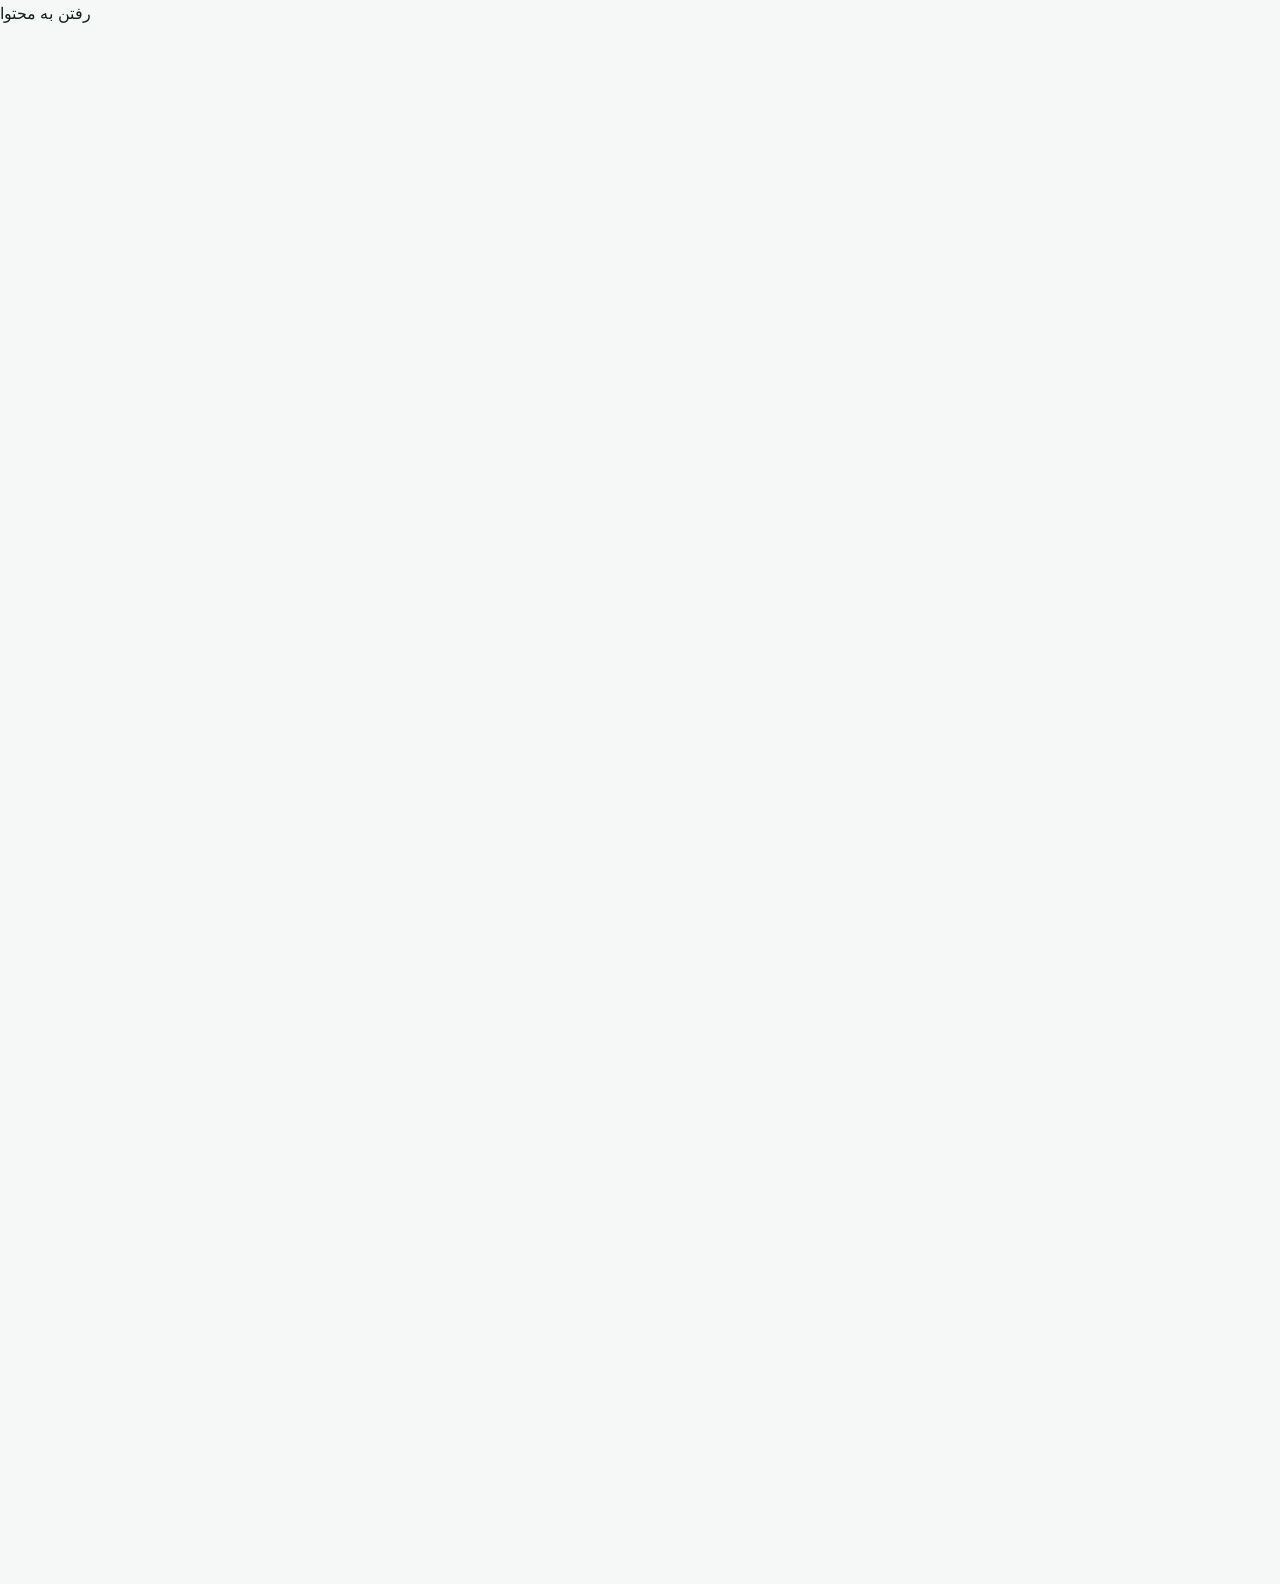
<file: projects.html>
<!doctype html><html lang="fa" dir="rtl"><head><meta charset="utf-8"><meta name="viewport" content="width=device-width,initial-scale=1"><title>پروژه‌ها | نگار نت</title><meta name="description" content="نمونه حوزه‌های کاری نگار نت در شبکه، سیستم‌های نظارتی و نرم‌افزار."><link rel="canonical" href="https://alihero001.github.io/NeGarNet/projects.html"><link rel="stylesheet" href="assets/style.css"></head><body><a class="skip" href="#content">رفتن به محتوا</a>
<header class="site-header"><div class="container header-inner">
<a class="brand" href="index.html" aria-label="صفحه اصلی نگار نت"><img src="assets/images/negarnet-logo.webp" alt="نگار نت"></a>
<button class="menu-toggle" type="button" aria-label="باز کردن منو" aria-controls="site-nav" aria-expanded="false">☰</button>
<nav class="nav" id="site-nav">
<a href="index.html">صفحه اصلی</a><a href="services.html">خدمات</a>
<div class="dropdown"><button class="dropbtn">پکیج‌های طراحی سایت ▾</button><div class="dropdown-menu">
<a href="pricing.html">همه پکیج‌ها</a><a href="pricing.html#personal">سایت شخصی</a><a href="pricing.html#store">سایت فروشگاهی</a><a href="pricing.html#content">سایت محتوایی</a><a href="pricing.html#company">سایت شرکتی</a></div></div>
<a href="projects.html">پروژه‌ها</a><a href="news.html">اخبار و مقالات</a><a href="about.html">درباره ما</a><a href="contact.html">تماس با ما</a>
</nav><div class="header-actions"><a class="btn btn-outline" href="login.html">ورود / ثبت‌نام</a><a class="btn btn-primary" href="consultation.html">مشاوره رایگان</a></div>
</div></header><main id="content">
<section class="page-hero"><div class="container"><h1>پروژه‌های نگار نت</h1><p>نمونه‌ای از پروژه‌ها و حوزه‌های اجرایی.</p></div></section>
<section class="section"><div class="container grid-2">
<div class="card project reveal"><img src="assets/images/server-roomrack.webp" alt=""><h3>راه‌اندازی شبکه شرکت</h3><p>طراحی و پیاده‌سازی زیرساخت شبکه و اتاق سرور.</p></div>
<div class="card project reveal"><img src="assets/images/cctv.webp" alt=""><h3>نصب سیستم دوربین مداربسته</h3><p>طراحی، نصب و راه‌اندازی سیستم نظارتی.</p></div>
<div class="card project reveal"><img src="assets/images/software.webp" alt=""><h3>نرم‌افزار مدیریت</h3><p>توسعه راهکار نرم‌افزاری متناسب با فرآیند کسب‌وکار.</p></div>
<div class="card project reveal"><img src="assets/images/network.webp" alt=""><h3>تجهیز و بهینه‌سازی شبکه</h3><p>بازطراحی و بهینه‌سازی زیرساخت ارتباطی.</p></div>
</div></section>
</main><footer class="site-footer"><div class="wide footer-grid">
<div><h3>نگار نت</h3><p>ارائه راهکارهای تخصصی شبکه، امنیت و نظارت، طراحی سایت و توسعه نرم‌افزار.</p><div class="socials"><a href="https://instagram.com/ali_hero83" target="_blank" rel="noopener noreferrer">اینستاگرام</a><a href="https://t.me/ali_hero83" target="_blank" rel="noopener noreferrer">تلگرام</a><a href="https://facebook.com/ali_hero83" target="_blank" rel="noopener noreferrer">فیسبوک</a><a href="https://wa.me/93766867136" target="_blank" rel="noopener noreferrer">واتساپ</a></div></div>
<div><h3>شرکت</h3><div class="footer-links"><a href="about.html">درباره ما</a><a href="services.html">خدمات ما</a><a href="projects.html">پروژه‌ها</a><a href="news.html">اخبار و مقالات</a></div></div>
<div><h3>لینک‌های مفید</h3><div class="footer-links"><a href="pricing.html">پکیج‌های طراحی سایت</a><a href="consultation.html">مشاوره رایگان</a><a href="service-request.html">درخواست خدمات</a><a href="contact.html">تماس با ما</a></div></div>
<div><h3>تماس با ما</h3><p>تلفن: <a href="tel:+93766867136">+93 766 867 136</a></p><p>ایمیل: <a href="mailto:mr.ali.ibrahimi.2004@gmail.com">mr.ali.ibrahimi.2004@gmail.com</a></p><p>شبکه‌های اجتماعی: ali_hero83</p></div>
</div><div class="wide copyright">© <span data-year></span> نگار نت — تمامی حقوق محفوظ است.</div></footer><script src="assets/app.js"></script></body></html>
</file>
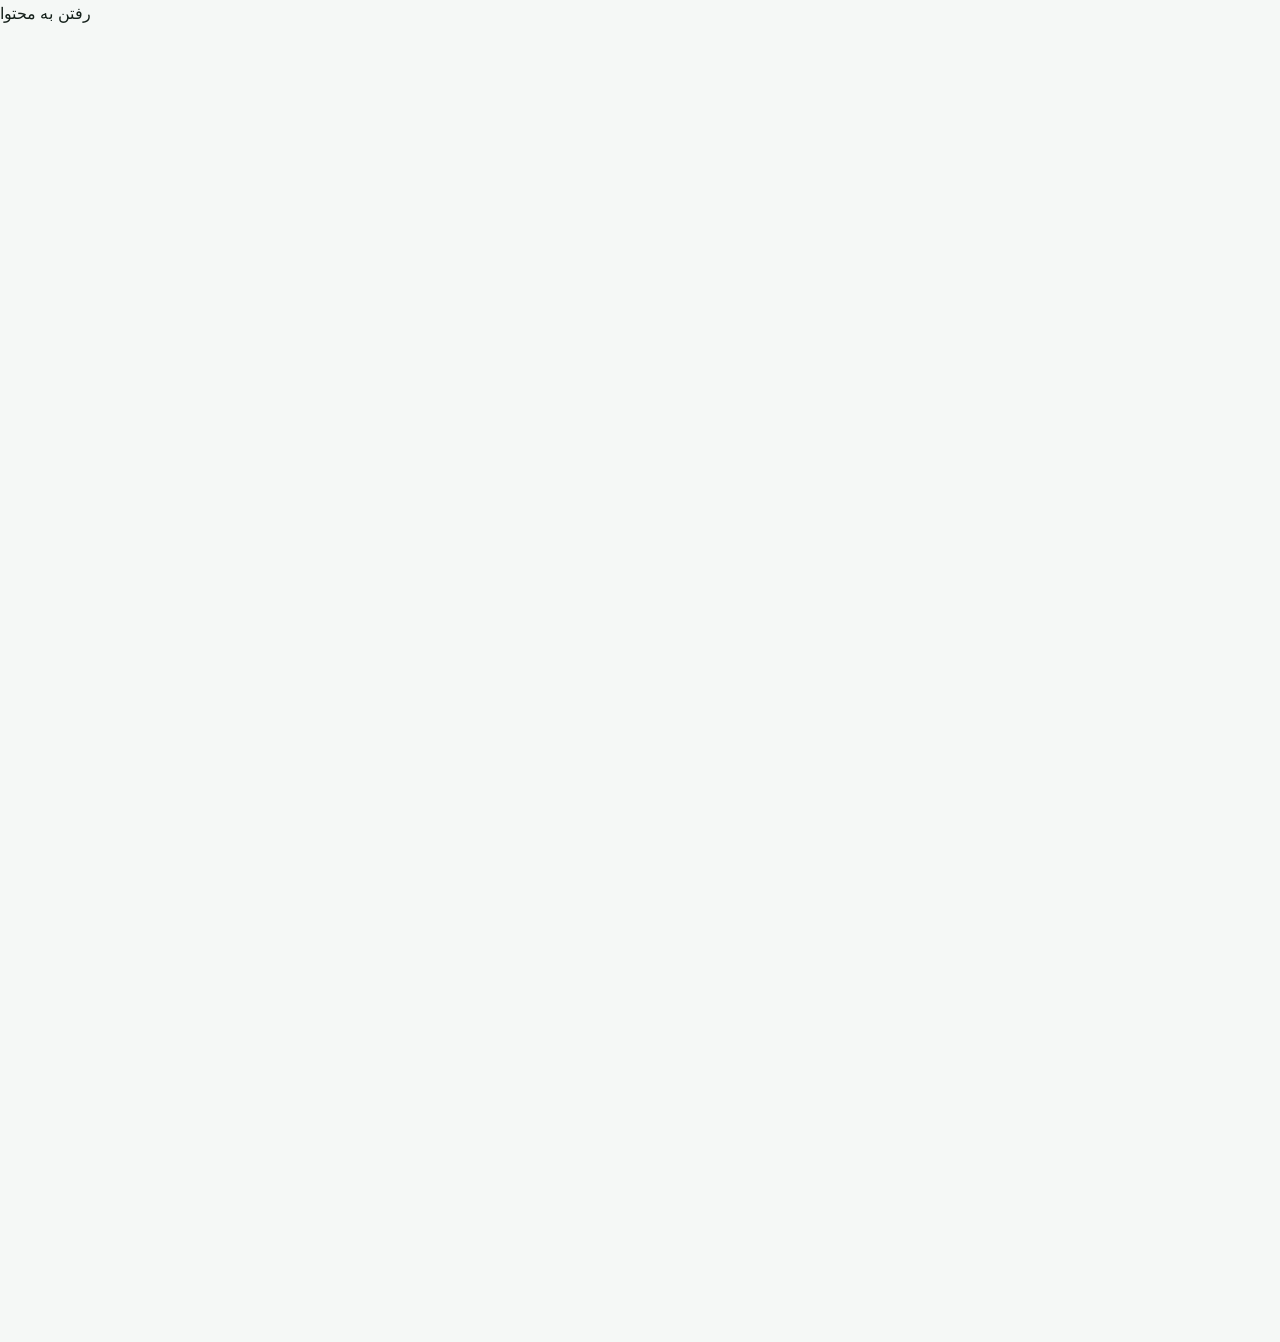
<file: service-request.html>
<!doctype html><html lang="fa" dir="rtl"><head><meta charset="utf-8"><meta name="viewport" content="width=device-width,initial-scale=1"><title>درخواست خدمات | نگار نت</title><meta name="description" content="درخواست خدمات شبکه، دوربین مداربسته، طراحی سایت، نرم‌افزار یا پشتیبانی از نگار نت."><link rel="canonical" href="https://alihero001.github.io/NeGarNet/service-request.html"><link rel="stylesheet" href="assets/style.css"></head><body><a class="skip" href="#content">رفتن به محتوا</a>
<header class="site-header"><div class="container header-inner">
<a class="brand" href="index.html" aria-label="صفحه اصلی نگار نت"><img src="assets/images/negarnet-logo.webp" alt="نگار نت"></a>
<button class="menu-toggle" type="button" aria-label="باز کردن منو" aria-controls="site-nav" aria-expanded="false">☰</button>
<nav class="nav" id="site-nav">
<a href="index.html">صفحه اصلی</a><a href="services.html">خدمات</a>
<div class="dropdown"><button class="dropbtn">پکیج‌های طراحی سایت ▾</button><div class="dropdown-menu">
<a href="pricing.html">همه پکیج‌ها</a><a href="pricing.html#personal">سایت شخصی</a><a href="pricing.html#store">سایت فروشگاهی</a><a href="pricing.html#content">سایت محتوایی</a><a href="pricing.html#company">سایت شرکتی</a></div></div>
<a href="projects.html">پروژه‌ها</a><a href="news.html">اخبار و مقالات</a><a href="about.html">درباره ما</a><a href="contact.html">تماس با ما</a>
</nav><div class="header-actions"><a class="btn btn-outline" href="login.html">ورود / ثبت‌نام</a><a class="btn btn-primary" href="consultation.html">مشاوره رایگان</a></div>
</div></header><main id="content">
<section class="page-hero"><div class="container"><h1>درخواست خدمات</h1><p>نوع خدمت مورد نیاز و توضیحات پروژه را ارسال کنید.</p></div></section>
<section class="section"><div class="container"><form class="form" action="mailto:mr.ali.ibrahimi.2004@gmail.com" method="post" enctype="text/plain" data-mailto="mr.ali.ibrahimi.2004@gmail.com" data-whatsapp="93766867136" data-subject="درخواست خدمات نگار نت"><p class="form-note">پس از ثبت، پیش‌نویس پیام در واتساپ باز می‌شود؛ ارسال نهایی را در واتساپ تأیید کنید. اگر واتساپ در دسترس نیست، <a href="mailto:mr.ali.ibrahimi.2004@gmail.com">با ایمیل تماس بگیرید</a>.</p><div class="form-grid"><label class="field">نام<input required name="name" autocomplete="name"></label><label class="field">شماره تماس<input required type="tel" name="phone" autocomplete="tel"></label><label class="field">خدمت<select name="service"><option>شبکه</option><option>دوربین مداربسته</option><option>نصب و عیار دیش آنتن</option><option>طراحی سایت</option><option>نرم‌افزار</option><option>پشتیبانی</option></select></label><label class="field">بودجه تقریبی<input name="budget"></label><label class="field full">شرح درخواست<textarea required name="message"></textarea></label></div><button class="btn btn-primary">ثبت درخواست</button></form></div></section>
</main><footer class="site-footer"><div class="wide footer-grid">
<div><h3>نگار نت</h3><p>ارائه راهکارهای تخصصی شبکه، امنیت و نظارت، طراحی سایت و توسعه نرم‌افزار.</p><div class="socials"><a href="https://instagram.com/ali_hero83" target="_blank" rel="noopener noreferrer">اینستاگرام</a><a href="https://t.me/ali_hero83" target="_blank" rel="noopener noreferrer">تلگرام</a><a href="https://facebook.com/ali_hero83" target="_blank" rel="noopener noreferrer">فیسبوک</a><a href="https://wa.me/93766867136" target="_blank" rel="noopener noreferrer">واتساپ</a></div></div>
<div><h3>شرکت</h3><div class="footer-links"><a href="about.html">درباره ما</a><a href="services.html">خدمات ما</a><a href="projects.html">پروژه‌ها</a><a href="news.html">اخبار و مقالات</a></div></div>
<div><h3>لینک‌های مفید</h3><div class="footer-links"><a href="pricing.html">پکیج‌های طراحی سایت</a><a href="consultation.html">مشاوره رایگان</a><a href="service-request.html">درخواست خدمات</a><a href="contact.html">تماس با ما</a></div></div>
<div><h3>تماس با ما</h3><p>تلفن: <a href="tel:+93766867136">+93 766 867 136</a></p><p>ایمیل: <a href="mailto:mr.ali.ibrahimi.2004@gmail.com">mr.ali.ibrahimi.2004@gmail.com</a></p><p>شبکه‌های اجتماعی: ali_hero83</p></div>
</div><div class="wide copyright">© <span data-year></span> نگار نت — تمامی حقوق محفوظ است.</div></footer><script src="assets/app.js"></script></body></html>
</file>
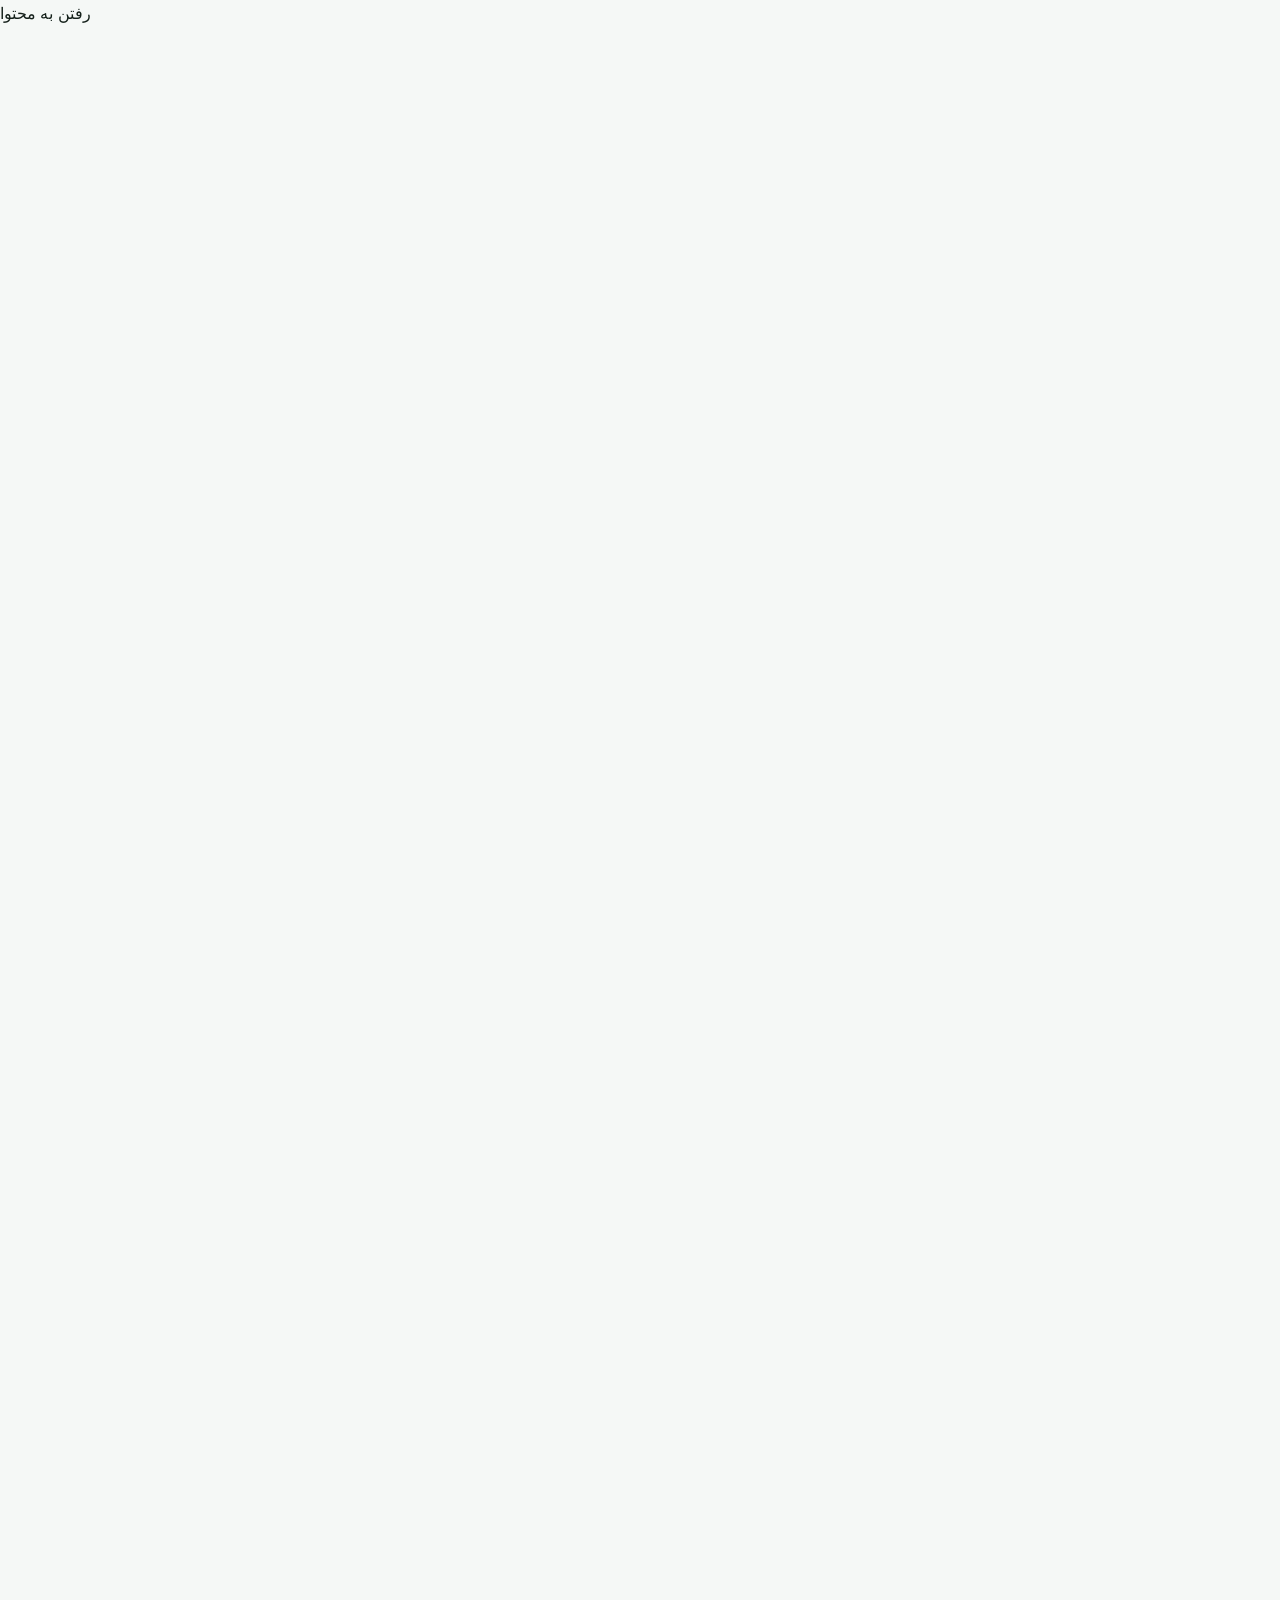
<file: services.html>
<!doctype html><html lang="fa" dir="rtl"><head><meta charset="utf-8"><meta name="viewport" content="width=device-width,initial-scale=1"><title>خدمات | نگار نت</title><meta name="description" content="خدمات نگار نت شامل شبکه، دوربین مداربسته، طراحی سایت، توسعه نرم‌افزار و پشتیبانی است."><link rel="canonical" href="https://alihero001.github.io/NeGarNet/services.html"><link rel="stylesheet" href="assets/style.css"></head><body><a class="skip" href="#content">رفتن به محتوا</a>
<header class="site-header"><div class="container header-inner">
<a class="brand" href="index.html" aria-label="صفحه اصلی نگار نت"><img src="assets/images/negarnet-logo.webp" alt="نگار نت"></a>
<button class="menu-toggle" type="button" aria-label="باز کردن منو" aria-controls="site-nav" aria-expanded="false">☰</button>
<nav class="nav" id="site-nav">
<a href="index.html">صفحه اصلی</a><a href="services.html">خدمات</a>
<div class="dropdown"><button class="dropbtn">پکیج‌های طراحی سایت ▾</button><div class="dropdown-menu">
<a href="pricing.html">همه پکیج‌ها</a><a href="pricing.html#personal">سایت شخصی</a><a href="pricing.html#store">سایت فروشگاهی</a><a href="pricing.html#content">سایت محتوایی</a><a href="pricing.html#company">سایت شرکتی</a></div></div>
<a href="projects.html">پروژه‌ها</a><a href="news.html">اخبار و مقالات</a><a href="about.html">درباره ما</a><a href="contact.html">تماس با ما</a>
</nav><div class="header-actions"><a class="btn btn-outline" href="login.html">ورود / ثبت‌نام</a><a class="btn btn-primary" href="consultation.html">مشاوره رایگان</a></div>
</div></header><main id="content">
<section class="page-hero"><div class="container"><h1>خدمات تخصصی نگار نت</h1><p>راهکارهای شبکه، امنیت، نظارت، طراحی سایت، نرم‌افزار و پشتیبانی.</p></div></section>
<section class="section"><div class="container"><div class="grid-3">
<div class="card reveal"><div class="icon">🌐</div><h3>خدمات شبکه</h3><p>طراحی و اجرای شبکه‌های LAN/WAN، VLAN، Routing، Switching، وایرلس، اتاق سرور و پشتیبانی.</p><a class="btn btn-primary" href="service-request.html">درخواست خدمات</a></div>
<div class="card reveal"><div class="icon">📹</div><h3>سیستم‌های نظارتی</h3><p>طراحی و نصب دوربین مداربسته، ضبط، مانیتورینگ و نگهداری تجهیزات نظارتی.</p><a class="btn btn-primary" href="service-request.html">درخواست خدمات</a></div>
<div class="card reveal"><div class="icon">💻</div><h3>طراحی سایت</h3><p>طراحی سایت شرکتی، فروشگاهی، شخصی و محتوایی با طراحی واکنش‌گرا و مناسب موبایل.</p><a class="btn btn-primary" href="pricing.html">مشاهده پکیج‌ها</a></div>
<div class="card reveal"><div class="icon">⚙️</div><h3>توسعه نرم‌افزار</h3><p>تحلیل، طراحی و توسعه نرم‌افزارهای اختصاصی برای فرآیندهای کسب‌وکار.</p><a class="btn btn-primary" href="consultation.html">مشاوره</a></div>
<div class="card reveal"><div class="icon">🛠️</div><h3>پشتیبانی</h3><p>پشتیبانی فنی شبکه، سیستم‌ها، نرم‌افزار و تجهیزات فناوری اطلاعات.</p><a class="btn btn-primary" href="service-request.html">ثبت درخواست</a></div>
<div class="card reveal"><div class="icon">👥</div><h3>مشاوره تخصصی</h3><p>بررسی نیاز، تحلیل سیستم و ارائه راهکار متناسب با اهداف و بودجه.</p><a class="btn btn-primary" href="consultation.html">درخواست مشاوره</a></div>
<div class="card reveal"><div class="icon">📡</div><h3>نصب و عیار دیش آنتن</h3><p>نصب دیش آنتن و تنظیم دقیق جهت، زاویه و LNB برای دریافت سیگنال قوی و پایدار. پس از نصب، کیفیت سیگنال و تصویر نیز بررسی می‌شود.</p><a class="btn btn-primary" href="service-request.html">درخواست خدمات</a></div>
</div></div></section>
</main><footer class="site-footer"><div class="wide footer-grid">
<div><h3>نگار نت</h3><p>ارائه راهکارهای تخصصی شبکه، امنیت و نظارت، طراحی سایت و توسعه نرم‌افزار.</p><div class="socials"><a href="https://instagram.com/ali_hero83" target="_blank" rel="noopener noreferrer">اینستاگرام</a><a href="https://t.me/ali_hero83" target="_blank" rel="noopener noreferrer">تلگرام</a><a href="https://facebook.com/ali_hero83" target="_blank" rel="noopener noreferrer">فیسبوک</a><a href="https://wa.me/93766867136" target="_blank" rel="noopener noreferrer">واتساپ</a></div></div>
<div><h3>شرکت</h3><div class="footer-links"><a href="about.html">درباره ما</a><a href="services.html">خدمات ما</a><a href="projects.html">پروژه‌ها</a><a href="news.html">اخبار و مقالات</a></div></div>
<div><h3>لینک‌های مفید</h3><div class="footer-links"><a href="pricing.html">پکیج‌های طراحی سایت</a><a href="consultation.html">مشاوره رایگان</a><a href="service-request.html">درخواست خدمات</a><a href="contact.html">تماس با ما</a></div></div>
<div><h3>تماس با ما</h3><p>تلفن: <a href="tel:+93766867136">+93 766 867 136</a></p><p>ایمیل: <a href="mailto:mr.ali.ibrahimi.2004@gmail.com">mr.ali.ibrahimi.2004@gmail.com</a></p><p>شبکه‌های اجتماعی: ali_hero83</p></div>
</div><div class="wide copyright">© <span data-year></span> نگار نت — تمامی حقوق محفوظ است.</div></footer><script src="assets/app.js"></script></body></html>
</file>
<file: assets/style.css>
:root{
  --primary:#37d2ff;--secondary:#1f5c6e;--green:#0e7c5a;--bg:#f9f9f9;--surface:#fff;
  --text:#14201a;--muted:#5f6d64;--soft:#eff5f1;--border:#b5bdbc;--dark:#111;
  --container:1140px;--wide:1340px;--radius:8px;
}
*{box-sizing:border-box}html{scroll-behavior:smooth}body{margin:0;background:var(--bg);color:var(--text);font-family:"Vazirmatn",Tahoma,Arial,sans-serif;line-height:1.75}
a{color:inherit;text-decoration:none}img{max-width:100%;display:block}.container{width:min(var(--container),calc(100% - 40px));margin:auto}.wide{width:min(var(--wide),calc(100% - 40px));margin:auto}
.skip{position:absolute;left:-9999px}.skip:focus{left:10px;top:10px;background:#fff;padding:8px;z-index:999}
.site-header{background:var(--soft);position:sticky;top:0;z-index:100;border-bottom:1px solid rgba(181,189,188,.35)}
.header-inner{min-height:72px;display:flex;align-items:center;gap:30px;justify-content:space-between}
.brand{display:flex;align-items:center;flex:none;white-space:nowrap}.brand img{display:block;width:150px;height:auto;max-height:54px;object-fit:contain}.brand:hover{opacity:.88}
.nav{display:flex;align-items:center;gap:25px;font-size:13px}.nav>a,.nav .dropbtn{padding:22px 0;display:block;border:0;background:none;font:inherit;color:var(--text);cursor:pointer}
.nav a:hover,.nav .dropbtn:hover{color:var(--green)}
.dropdown{position:relative}.dropdown-menu{position:absolute;right:0;top:64px;min-width:210px;background:#fff;border:1px solid #e7ebe8;border-radius:8px;box-shadow:0 12px 35px #14201a18;padding:8px;opacity:0;visibility:hidden;transform:translateY(8px);transition:.2s}
.dropdown:hover .dropdown-menu,.dropdown:focus-within .dropdown-menu{opacity:1;visibility:visible;transform:none}.dropdown-menu a{padding:9px 12px;display:block;border-radius:6px}.dropdown-menu a:hover{background:var(--soft)}
.header-actions{display:flex;gap:8px;align-items:center}.btn{display:inline-flex;align-items:center;justify-content:center;gap:8px;border:0;border-radius:999px;padding:10px 18px;font-weight:600;cursor:pointer;transition:.2s}.btn-primary{background:var(--green);color:#fff}.btn-primary:hover{filter:brightness(.92);transform:translateY(-1px)}.btn-outline{border:1px solid var(--green);color:var(--green);background:#fff}.btn-outline:hover{background:var(--soft)}
.menu-toggle{display:none;border:0;background:none;font-size:26px;cursor:pointer}
.hero{background:var(--soft);padding:48px 0 70px}.hero-grid{display:grid;grid-template-columns:1.05fr .95fr;align-items:center;gap:55px}.eyebrow{color:var(--green);font-weight:700;font-size:14px}.hero h1{font-size:clamp(32px,5vw,58px);line-height:1.15;margin:12px 0}.hero h1 span{color:var(--green)}.hero p{font-size:16px;color:var(--muted);max-width:620px}.hero-buttons{display:flex;gap:12px;flex-wrap:wrap;margin-top:24px}.hero-visual{min-height:420px;border-radius:14px;overflow:hidden;position:relative;background:linear-gradient(135deg,#173f4c,#0e7c5a)}.hero-visual img{width:100%;height:100%;object-fit:cover;opacity:.76}.hero-card{position:absolute;right:24px;bottom:24px;background:#ffffffec;border-radius:10px;padding:18px;max-width:310px;box-shadow:0 15px 45px #0002}.hero-card strong{display:block;font-size:18px}.hero-card small{color:var(--muted)}
.section{padding:75px 0}.section.soft{background:#f7f9f7}.section-head{text-align:center;max-width:760px;margin:0 auto 35px}.section-head h2{font-size:clamp(26px,4vw,40px);margin:0 0 10px}.section-head p{margin:0;color:var(--muted)}
.grid-4{display:grid;grid-template-columns:repeat(4,1fr);gap:18px}.grid-3{display:grid;grid-template-columns:repeat(3,1fr);gap:18px}.grid-2{display:grid;grid-template-columns:repeat(2,1fr);gap:25px}
.card{background:#fff;border:1px solid var(--border);border-radius:8px;padding:22px;transition:.25s}.card:hover{transform:translateY(-5px);box-shadow:0 14px 35px #14201a12}.service-card{padding:0;overflow:hidden}.service-card img{width:100%;height:220px;object-fit:cover}.service-body{padding:18px}.service-body h3{font-size:18px;margin:0 0 7px}.service-body p{font-size:13px;color:var(--muted);margin:0 0 15px}.icon{font-size:28px;margin-bottom:10px}
.about-grid{display:grid;grid-template-columns:1fr 1fr;gap:45px;align-items:center}.about-image{border-radius:10px;overflow:hidden;min-height:360px}.about-image img{width:100%;height:100%;object-fit:cover}.checklist{display:grid;gap:14px;margin:22px 0}.check{display:flex;gap:10px;align-items:flex-start}.check b{color:var(--green)}
.cta{background:linear-gradient(135deg,#1a4d58cc,#0e7c5acc),url('images/server-roomrack.webp') center/cover; color:#fff;text-align:center}.cta p{color:#eaf3ef}.cta .btn-outline{background:transparent;color:#fff;border-color:#fff}
.features .card{text-align:center}.features .card p{color:var(--muted);font-size:13px}
.article img{height:210px;width:100%;object-fit:cover;border-radius:7px;margin-bottom:15px}.article h3{font-size:17px;margin:0 0 7px}.article p{font-size:13px;color:var(--muted);margin:0}
.page-hero{background:var(--soft);padding:60px 0;text-align:center}.page-hero h1{margin:0 0 8px;font-size:42px}.page-hero p{margin:0;color:var(--muted)}
.package{position:relative}.package .price{font-size:34px;font-weight:800;color:var(--green);margin:10px 0}.package ul{padding:0;margin:18px 0;list-style:none;color:var(--muted);font-size:14px}.package li{padding:7px 0;border-bottom:1px dashed #dce2df}.package li:last-child{border:0}
.project img{height:230px;width:100%;object-fit:cover;border-radius:7px}.project h3{margin:12px 0 4px}.project p{color:var(--muted);font-size:13px}
.contact-grid{display:grid;grid-template-columns:.8fr 1.2fr;gap:25px}.contact-item{padding:17px 0;border-bottom:1px solid #e2e7e4}.contact-item:last-child{border:0}.contact-item small{display:block;color:var(--muted)}.form-note{color:var(--muted);font-size:13px}.form{background:#fff;border:1px solid var(--border);border-radius:8px;padding:25px}.form-grid{display:grid;grid-template-columns:1fr 1fr;gap:15px}.field{display:flex;flex-direction:column;gap:6px}.field.full{grid-column:1/-1}.field input,.field textarea,.field select{width:100%;border:1px solid #d9e0dc;border-radius:6px;padding:11px 12px;font:inherit;background:#fff}.field textarea{min-height:150px;resize:vertical}
.site-footer{background:#14201a;color:#e8efeb;padding:55px 0 20px}.footer-grid{display:grid;grid-template-columns:1.2fr 1fr 1fr 1.2fr;gap:30px}.site-footer h3{font-size:18px;margin-top:0}.site-footer p,.site-footer a{color:#b9c8c0;font-size:13px}.footer-links{display:grid;gap:7px}.socials{display:flex;gap:8px;flex-wrap:wrap}.socials a{border:1px solid #426055;border-radius:999px;padding:7px 11px}.copyright{border-top:1px solid #31443c;margin-top:35px;padding-top:18px;color:#8fa098;font-size:12px}
.reveal{opacity:1;transform:none}.js .reveal:not(.show){opacity:0;transform:translateY(24px) scale(.985);transition:opacity .7s cubic-bezier(.2,.65,.25,1),transform .7s cubic-bezier(.2,.65,.25,1);transition-delay:var(--reveal-delay,0ms)}.js .reveal.show{opacity:1;transform:none}.hero-visual img{animation:hero-drift 16s ease-in-out infinite alternate;transform-origin:center}.hero-card{animation:hero-card-float 6s ease-in-out infinite}.card{transition:transform .28s cubic-bezier(.2,.65,.25,1),box-shadow .28s ease}.card:hover{transform:translateY(-6px)}@keyframes hero-drift{from{transform:scale(1)}to{transform:scale(1.06)}}@keyframes hero-card-float{0%,100%{transform:translateY(0)}50%{transform:translateY(-7px)}}@media(prefers-reduced-motion:reduce){html{scroll-behavior:auto}.js .reveal:not(.show){opacity:1;transform:none;transition:none;transition-delay:0s}.hero-visual img,.hero-card{animation:none}.card,.card:hover,.btn,.btn-primary:hover{transition:none;transform:none}}
@media(max-width:1000px){.nav{gap:15px}.grid-4{grid-template-columns:repeat(2,1fr)}.footer-grid{grid-template-columns:repeat(2,1fr)}.hero-grid{grid-template-columns:1fr}.hero-visual{min-height:340px}.about-grid,.contact-grid{grid-template-columns:1fr}}
@media(max-width:760px){.header-inner{min-height:65px}.brand img{width:118px;max-height:44px}.menu-toggle{display:block}.nav{display:none;position:absolute;top:65px;right:0;left:0;background:#fff;border-bottom:1px solid #ddd;padding:12px 20px;flex-direction:column;align-items:stretch;gap:0}.nav.open{display:flex}.nav>a,.nav .dropbtn{padding:10px 0}.dropdown-menu{position:static;box-shadow:none;border:0;display:none;opacity:1;visibility:visible;transform:none}.dropdown:hover .dropdown-menu,.dropdown:focus-within .dropdown-menu{display:block}.header-actions{display:none}.grid-4,.grid-3,.grid-2{grid-template-columns:1fr}.section{padding:55px 0}.hero{padding:35px 0 50px}.hero-visual{min-height:280px}.hero h1{font-size:38px}.footer-grid{grid-template-columns:1fr}.form-grid{grid-template-columns:1fr}.field.full{grid-column:auto}}

/* Homepage layout inspired by the supplied reference screenshot. */
:root{--primary:#45b989;--green:#16845f;--bg:#f5f8f6;--soft:#edf5f0;--muted:#64736a;--border:#d1ded7}
.home-hero{background:var(--soft);padding:48px 0 38px;border-bottom:1px solid #dbe8e0}
.home-hero-inner{max-width:1140px;text-align:right}
.home-eyebrow,.home-section-heading>span,.home-section-heading div>span{display:block;color:var(--green);font-weight:700;font-size:13px}
.home-hero h1{font-size:clamp(30px,4vw,48px);line-height:1.35;margin:10px 0 14px;color:#1c2922}
.home-hero h1 span{color:var(--green)}
.home-hero p{max-width:720px;color:var(--muted);font-size:15px;margin:0}
.home-hero .hero-buttons{margin-top:24px}
.home-note{padding:13px 0;color:var(--muted);font-size:12px;text-align:right}
.home-intro{padding-top:34px}
.home-section-heading{text-align:center;margin:0 auto 28px}
.home-section-heading h2{font-size:25px;margin:5px 0 6px}
.home-section-heading p{color:var(--muted);margin:0;font-size:14px}
.home-benefits-grid{display:grid;grid-template-columns:repeat(3,minmax(0,1fr));gap:16px}
.home-benefit{background:#fff;border:1px solid var(--border);border-radius:7px;padding:24px;min-height:144px}
.home-benefit h3{font-size:16px;margin:0 0 9px}
.home-benefit p{font-size:13px;color:var(--muted);margin:0}
.home-benefit.is-featured{background:#e6f4ec;border-color:#b5d7c5}
.home-about{background:#f0f6f2;padding-top:54px;padding-bottom:54px}
.home-about-grid{display:grid;grid-template-columns:1fr 1fr;gap:48px;align-items:center}
.home-about-copy h2,.home-why-copy h2{font-size:27px;margin:7px 0 12px}
.home-about-copy p,.home-why-copy p{color:var(--muted);font-size:14px}
.home-about-copy .btn{margin-top:10px}
.home-about-details{display:grid;gap:10px}
.home-about-details>.btn{justify-self:start;margin-bottom:5px}
.home-about-details details{background:#fff;border:1px solid #bdcbc3;padding:11px 15px}
.home-about-details summary{cursor:pointer;font-weight:600;font-size:14px}
.home-about-details details p{margin:10px 0 3px;color:var(--muted);font-size:13px}
.home-packages{background:#edf5f0;padding-top:52px;padding-bottom:58px}
.home-package-grid{display:grid;grid-template-columns:repeat(3,minmax(0,1fr));gap:14px;padding:12px;border:1px solid #dce9e1;border-radius:10px}
.home-package{display:flex;flex-direction:column;background:#fff;border:1px solid var(--green);padding:18px;min-height:340px}
.home-package.is-featured{background:#fbfefc}
.package-label{font-size:12px;color:var(--green);font-weight:700}
.home-package h3{font-size:18px;margin:8px 0}
.home-package p{font-size:13px;color:var(--muted);margin:0 0 8px}
.home-package ul,.home-why-copy ul{padding:0 18px 0 0;color:var(--muted);font-size:13px;line-height:2.1}
.home-package .btn{margin-top:auto;align-self:stretch}
.home-services{padding-top:48px;padding-bottom:50px}
.home-section-heading-inline{display:flex;justify-content:space-between;align-items:end;text-align:right}
.home-section-heading-inline h2{margin:3px 0 0}
.home-section-heading-inline>a{color:var(--green);font-weight:700;font-size:12px}
.home-service-grid{display:grid;grid-template-columns:repeat(4,minmax(0,1fr));gap:14px}
.home-service-grid .service-card{border:1px solid var(--border);background:#fff}
.home-service-grid .service-card img{height:165px}
.home-service-grid .service-body{padding:15px}
.home-service-grid .service-body .btn{padding:8px 14px;font-size:13px}
.home-cta{position:relative;isolation:isolate;text-align:center;color:#fff;padding:78px 0;background:url('images/server-roomrack.webp') center 45%/cover no-repeat}
.home-cta::before{content:"";position:absolute;inset:0;background:linear-gradient(120deg,rgba(9,74,58,.78),rgba(24,130,94,.77));z-index:-1}
.home-cta-content{max-width:760px}
.home-cta .home-eyebrow{color:#b8f0d2}
.home-cta h2{font-size:clamp(24px,3.5vw,36px);margin:7px 0}
.home-cta p{color:#e5f4eb;margin:0}
.home-cta .hero-buttons{justify-content:center}
.home-cta .btn-outline{background:transparent;color:#fff;border-color:#fff}
.home-principles{padding-top:26px;padding-bottom:30px;background:#edf5f0}
.home-principles-grid{display:grid;grid-template-columns:repeat(4,minmax(0,1fr));gap:14px}
.home-principles-grid article{background:#fff;border:1px solid #e2ebe5;border-radius:6px;padding:18px;text-align:center}
.home-principles-grid article>span{font-size:20px}
.home-principles-grid h3{font-size:14px;margin:5px 0}
.home-principles-grid p{font-size:12px;color:var(--muted);margin:0}
.home-news{padding-top:42px;padding-bottom:48px}
.home-news .article{padding:14px}
.home-news .article img{height:175px}
.home-news .article h3 a:hover{color:var(--green)}
.home-why{background:#fff;border-top:1px solid #e2ebe5;border-bottom:1px solid #e2ebe5;padding-top:48px;padding-bottom:48px}
.home-why-grid{display:grid;grid-template-columns:1fr 1fr;gap:48px;align-items:center}
.home-why-grid>img{width:100%;height:360px;object-fit:cover;border-radius:8px}
.home-why-copy ul{margin:12px 0 20px;font-weight:600;color:var(--text)}
.home-why-copy li::marker{color:var(--green)}
@media(max-width:1000px){.home-service-grid{grid-template-columns:repeat(2,minmax(0,1fr))}.home-why-grid>img{height:320px}}
@media(max-width:760px){
  .home-hero{padding:35px 0 28px}.home-hero h1{font-size:32px}.home-hero p{font-size:14px}
  .home-benefits-grid,.home-package-grid,.home-service-grid,.home-principles-grid{grid-template-columns:1fr}
  .home-benefit{min-height:0;padding:18px}.home-about-grid,.home-why-grid{grid-template-columns:1fr;gap:24px}
  .home-about{padding-top:40px;padding-bottom:40px}.home-packages{padding-top:40px;padding-bottom:42px}
  .home-package{min-height:0}.home-package .btn{margin-top:12px}
  .home-section-heading-inline{align-items:start;gap:10px}.home-section-heading-inline h2{font-size:22px}
  .home-service-grid .service-card img{height:210px}.home-cta{padding:58px 0}
  .home-principles-grid article{padding:16px}.home-why-grid>img{height:auto;max-height:340px}
}
.site-footer{background:#edf5f0;color:#203229;padding:42px 0 18px;border-top:1px solid #dce9e1}
.site-footer h3{color:#203229}
.site-footer p,.site-footer a{color:#5f7065}
.site-footer .footer-grid>div{background:#f9fcfa;border:1px solid #e1ebe5;border-radius:6px;padding:18px}
.site-footer .socials a{border-color:#b9d7c6}
.site-footer .copyright{border-color:#d1ded7;color:#64736a}
</file>
